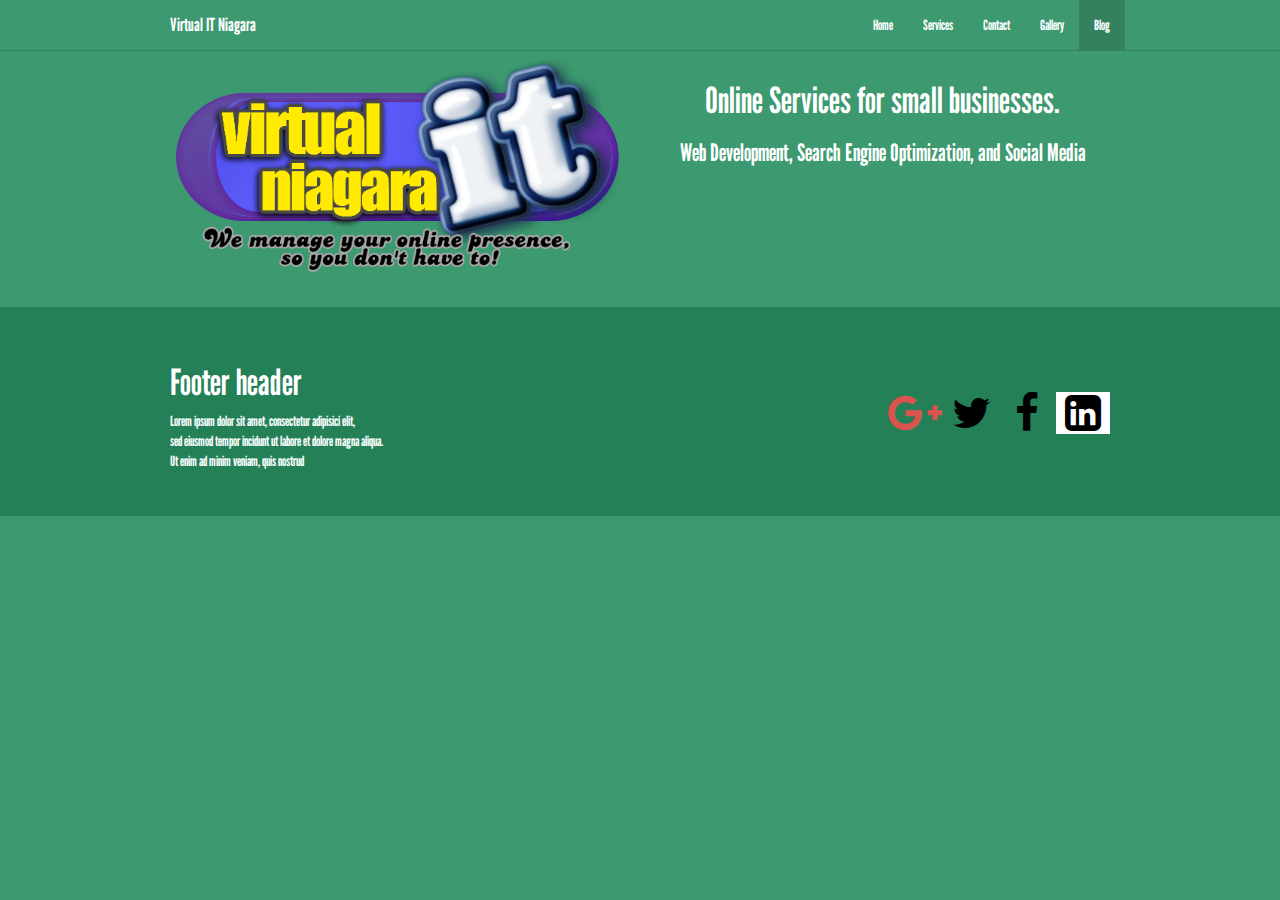
<file: blog.html>
<!DOCTYPE html>
<html>
    
    <head>
        <meta name="description" content="Virtual IT Niagara brings affordable web services to small businesses.">
        <meta name="keywords" content="SEO, social media, management, website, seo management, seo placement, search ranking, search engine optimization, facebook, twitter, google+, google maps, online presence, online management, online development, website development, web design, basic web design, affordable web desing, affordable, affordable seo, small business, small business seo, small busines website, small business design, small business social media,">
        <title>Virtual IT Niagara | Index</title>
        <meta charset="utf-8">
        <meta name="viewport" content="width=device-width, initial-scale=1">
        <script type="text/javascript" src="http://cdnjs.cloudflare.com/ajax/libs/jquery/2.0.3/jquery.min.js"></script>
        <script type="text/javascript" src="http://netdna.bootstrapcdn.com/bootstrap/3.3.4/js/bootstrap.min.js"></script>
        <link href="http://cdnjs.cloudflare.com/ajax/libs/font-awesome/4.3.0/css/font-awesome.min.css"
        rel="stylesheet" type="text/css">
        <link rel="stylesheet" href="VirtualITNiagara.css">
    </head>
    
    <body>
        <div class="header">
            <div class="container">
                <div class="row">
                    <div class="col-md-6">
                        <img src="images\VirtualITNiagara.png" class="img-responsive">
                    </div>
                    <div class="col-md-6 text-center">
                        <br>
                        <br>
                        <br>
                        <h1>Online Services for small businesses.</h1>
                        <h3>Web Development, Search Engine Optimization, and Social Media</h3>
                    </div>
                </div>
            </div>
        </div>
        <div class="navbar navbar-default navbar-fixed-top">
            <div class="container">
                <div class="navbar-header">
                    <button type="button" class="navbar-toggle" data-toggle="collapse" data-target="#navbar-ex-collapse">
                        <span class="sr-only">Toggle navigation</span>
                        <span class="icon-bar"></span>
                        <span class="icon-bar"></span>
                        <span class="icon-bar"></span>
                    </button>
                    <a class="navbar-brand" href="index.html"><span>Virtual IT Niagara</span></a>
                </div>
                <div class="collapse navbar-collapse" id="navbar-ex-collapse">
                    <ul class="nav navbar-nav navbar-right">
                        <li>
                            <a href="index.html">Home</a>
                        </li>
                        <li>
                            <a href="services.html">Services</a>
                        </li>
                        <li>
                            <a href="contact.html">Contact</a>
                        </li>
                        <li>
                            <a href="gallery.html">Gallery</a>
                        </li>
                        <li class="active">
                            <a href="#">Blog</a>
                        </li>
                    </ul>
                </div>
            </div>
        </div>
        <footer class="section section-primary">
            <div class="container">
                <div class="row">
                    <div class="col-sm-6">
                        <h1>Footer header</h1>
                        <p>Lorem ipsum dolor sit amet, consectetur adipisici elit,
                            <br>sed eiusmod tempor incidunt ut labore et dolore magna aliqua.
                            <br>Ut enim ad minim veniam, quis nostrud</p>
                    </div>
                    <div class="col-sm-6">
                        <p class="text-info text-right">
                            <br>
                            <br>
                        </p>
                        <div class="row">
                            <div class="col-md-12 hidden-xs text-right">
                                <a href="#"><i class="fa fa-3x fa-fw fa-google-plus text-danger google"></i></a>
                                <a href="#" class="twitter"><i class="fa fa-3x fa-fw fa-twitter text-inverse twitter"></i></a>
                                <a href="#"><i class="fa fa-3x fa-fw text-inverse facebook -square fa-facebook-f"></i></a>
                                <a href="#"><i class="fa fa-3x fa-fw fa-linkedin-square text-inverse linkedin"></i></a>
                            </div>
                        </div>
                    </div>
                </div>
            </div>
        </footer>
        <script type="text/javascript">
            $(document).ready(function() {
                                                                                	    $(".nav a").on("click", function(){
                                                                                   		$(".nav").find(".active").removeClass("active");
                                                                                   		$(this).parent().addClass("active");
                                                                                 		});
                                                                                    });
        </script>
    </body>

</html>
</file>
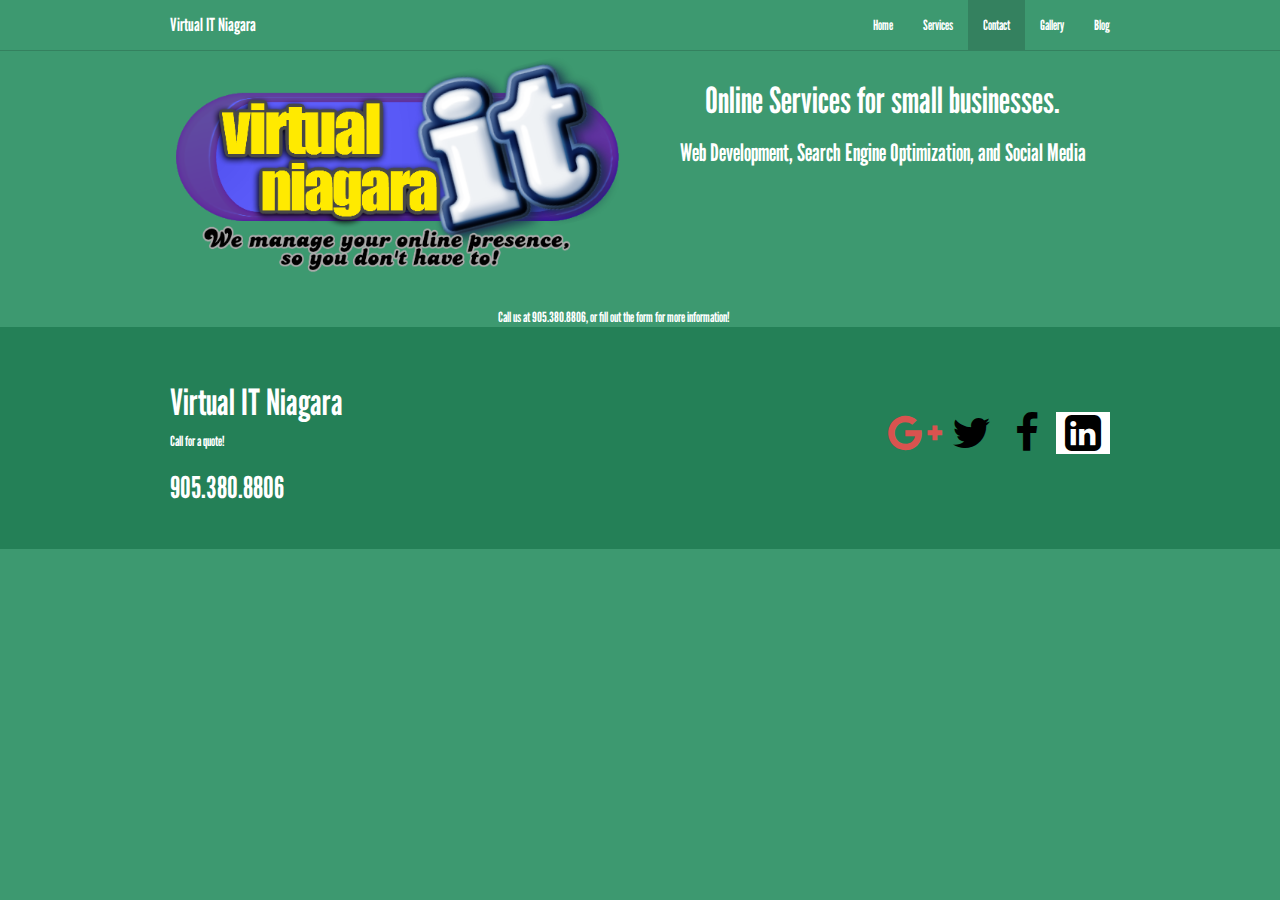
<file: contact.html>
<!DOCTYPE html>
<html>
    
    <head>
        <meta name="description" content="Virtual IT Niagara brings affordable web services to small businesses.">
        <meta name="keywords" content="SEO, social media, management, website, seo management, seo placement, search ranking, search engine optimization, facebook, twitter, google+, google maps, online presence, online management, online development, website development, web design, basic web design, affordable web desing, affordable, affordable seo, small business, small business seo, small busines website, small business design, small business social media,">
        <title>Virtual IT Niagara | Index</title>
        <meta charset="utf-8">
        <meta name="viewport" content="width=device-width, initial-scale=1">
        <script type="text/javascript" src="http://cdnjs.cloudflare.com/ajax/libs/jquery/2.0.3/jquery.min.js"></script>
        <script type="text/javascript" src="http://netdna.bootstrapcdn.com/bootstrap/3.3.4/js/bootstrap.min.js"></script>
        <link href="http://cdnjs.cloudflare.com/ajax/libs/font-awesome/4.3.0/css/font-awesome.min.css"
        rel="stylesheet" type="text/css">
        <link rel="stylesheet" href="VirtualITNiagara.css">
    </head>
    
    <body>
        <div class="header">
            <div class="container">
                <div class="row">
                    <div class="col-md-6">
                        <img src="images\VirtualITNiagara.png" class="img-responsive">
                    </div>
                    <div class="col-md-6 text-center">
                        <br>
                        <br>
                        <br>
                        <h1>Online Services for small businesses.</h1>
                        <h3>Web Development, Search Engine Optimization, and Social Media</h3>
                    </div>
                </div>
            </div>
        </div>
        <div class="navbar navbar-default navbar-fixed-top">
            <div class="container">
                <div class="navbar-header">
                    <button type="button" class="navbar-toggle" data-toggle="collapse" data-target="#navbar-ex-collapse">
                        <span class="sr-only">Toggle navigation</span>
                        <span class="icon-bar"></span>
                        <span class="icon-bar"></span>
                        <span class="icon-bar"></span>
                    </button>
                    <a class="navbar-brand" href="index.html"><span>Virtual IT Niagara</span></a>
                </div>
                <div class="collapse navbar-collapse" id="navbar-ex-collapse">
                    <ul class="nav navbar-nav navbar-right">
                        <li>
                            <a href="index.html">Home</a>
                        </li>
                        <li>
                            <a href="services.html">Services</a>
                        </li>
                        <li class="active">
                            <a href="contact.html">Contact</a>
                        </li>
                        <li>
                            <a href="gallery.html">Gallery</a>
                        </li>
                        <li>
                            <a href="blog.html">Blog</a>
                        </li>
                    </ul>
                </div>
            </div>
        </div>
        <div class="container" id="contact">
            <div class="col-md-4"></div>
            <div class="col-md-8">Call us at 905.380.8806, or fill out the form for more information!</div>
        </div>
        <footer class="section section-primary">
            <div class="container">
                <div class="row">
                    <div class="col-sm-6">
                        <h1>Virtual IT Niagara</h1>
                        <p>Call for a quote!</p>
                        <h2>905.380.8806</h2>
                    </div>
                    <div class="col-sm-6">
                        <p class="text-info text-right">
                            <br>
                            <br>
                        </p>
                        <div class="row">
                            <div class="col-md-12 hidden-xs text-right">
                                <a href="#"><i class="fa fa-3x fa-fw fa-google-plus text-danger google"></i></a>
                                <a href="#" class="twitter"><i class="fa fa-3x fa-fw fa-twitter text-inverse twitter"></i></a>
                                <a href="#"><i class="fa fa-3x fa-fw text-inverse facebook -square fa-facebook-f"></i></a>
                                <a href="#"><i class="fa fa-3x fa-fw fa-linkedin-square text-inverse linkedin"></i></a>
                            </div>
                        </div>
                    </div>
                </div>
            </div>
        </footer>
        <script type="text/javascript">
            $(document).ready(function() {
                                                                                        	    $(".nav a").on("click", function(){
                                                                                           		$(".nav").find(".active").removeClass("active");
                                                                                           		$(this).parent().addClass("active");
                                                                                         		});
                                                                                            });
        </script>
    </body>

</html>
</file>
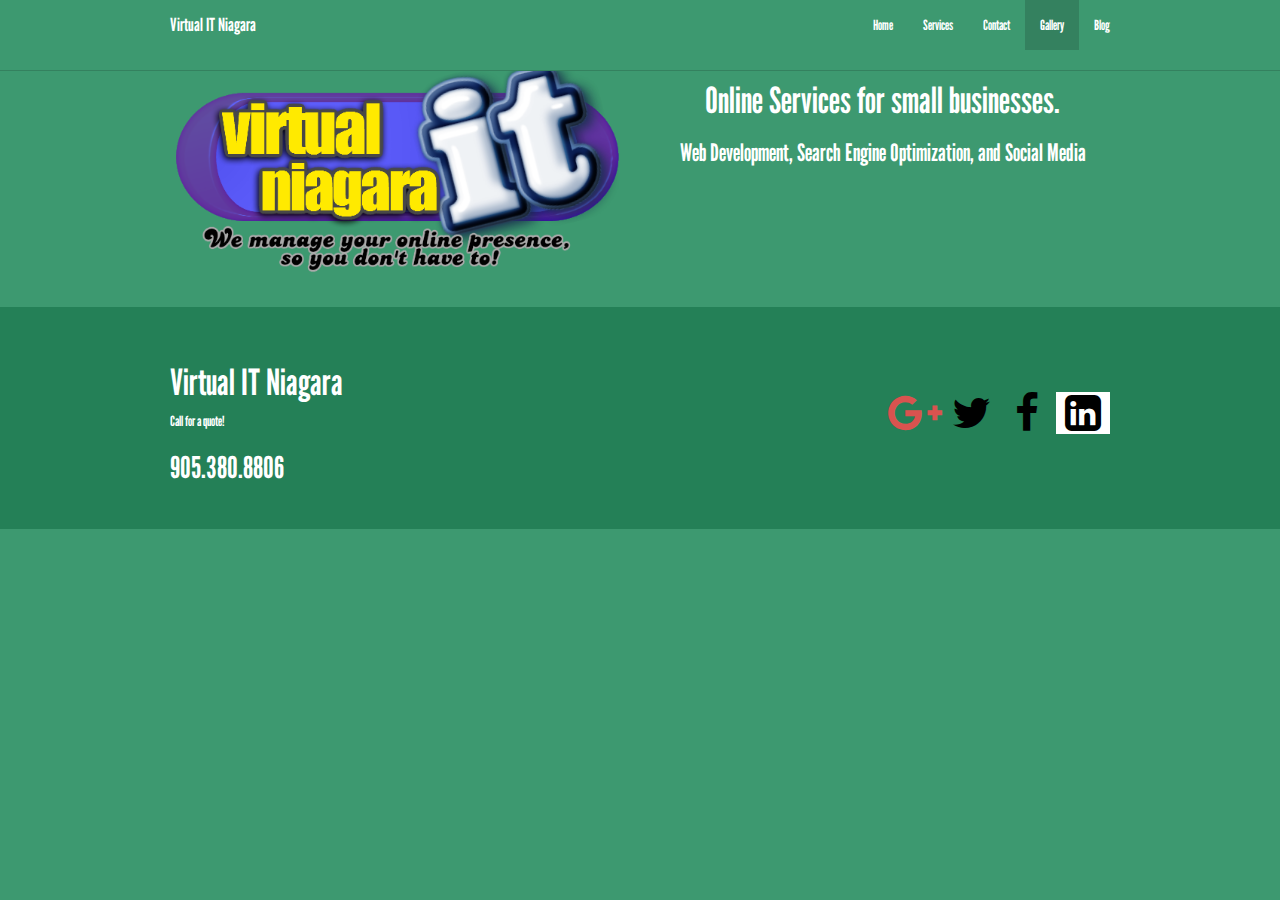
<file: gallery.html>
<!DOCTYPE html>
<html>
    
    <head>
        <meta name="description" content="Virtual IT Niagara brings affordable web services to small businesses.">
        <meta name="keywords" content="SEO, social media, management, website, seo management, seo placement, search ranking, search engine optimization, facebook, twitter, google+, google maps, online presence, online management, online development, website development, web design, basic web design, affordable web desing, affordable, affordable seo, small business, small business seo, small busines website, small business design, small business social media,">
        <title>Virtual IT Niagara | Index</title>
        <meta charset="utf-8">
        <meta name="viewport" content="width=device-width, initial-scale=1">
        <script type="text/javascript" src="http://cdnjs.cloudflare.com/ajax/libs/jquery/2.0.3/jquery.min.js"></script>
        <script type="text/javascript" src="http://netdna.bootstrapcdn.com/bootstrap/3.3.4/js/bootstrap.min.js"></script>
        <link href="http://cdnjs.cloudflare.com/ajax/libs/font-awesome/4.3.0/css/font-awesome.min.css"
        rel="stylesheet" type="text/css">
        <link rel="stylesheet" href="VirtualITNiagara.css">
    </head>
    
    <body>
        <div class="header">
            <div class="container">
                <div class="row">
                    <div class="col-md-6">
                        <img src="images\VirtualITNiagara.png" class="img-responsive">
                    </div>
                    <div class="col-md-6 text-center">
                        <br>
                        <br>
                        <br>
                        <h1>Online Services for small businesses.</h1>
                        <h3>Web Development, Search Engine Optimization, and Social Media</h3>
                    </div>
                </div>
            </div>
        </div>
        <div class="navbar navbar-default navbar-fixed-top">
            <div class="container">
                <div class="navbar-header">
                    <button type="button" class="navbar-toggle" data-toggle="collapse" data-target="#navbar-ex-collapse">
                        <span class="sr-only">Toggle navigation</span>
                        <span class="icon-bar"></span>
                        <span class="icon-bar"></span>
                        <span class="icon-bar"></span>
                    </button>
                    <a class="navbar-brand" href="index.html"><span>Virtual IT Niagara</span></a>
                </div>
                <div class="collapse navbar-collapse" id="navbar-ex-collapse">
                    <ul class="nav navbar-nav navbar-right">
                        <li>
                            <a href="index.html">Home</a>
                        </li>
                        <li>
                            <a href="services.html">Services</a>
                        </li>
                        <li>
                            <a href="contact.html">Contact</a>
                        </li>
                        <li class="active">
                            <a href="#">Gallery</a>
                        </li>
                        <li>
                            <a href="blog.html">Blog</a>
                        </li>
                    </ul>
                </div>
            </div>
            <br>
        </div>
        <footer class="section section-primary">
            <div class="container">
                <div class="row">
                    <div class="col-sm-6">
                        <h1>Virtual IT Niagara</h1>
                        <p>Call for a quote!</p>
                        <h2>905.380.8806</h2>
                    </div>
                    <div class="col-sm-6">
                        <p class="text-info text-right">
                            <br>
                            <br>
                        </p>
                        <div class="row">
                            <div class="col-md-12 hidden-xs text-right">
                                <a href="#"><i class="fa fa-3x fa-fw fa-google-plus text-danger google"></i></a>
                                <a href="#" class="twitter"><i class="fa fa-3x fa-fw fa-twitter text-inverse twitter"></i></a>
                                <a href="#"><i class="fa fa-3x fa-fw text-inverse facebook -square fa-facebook-f"></i></a>
                                <a href="#"><i class="fa fa-3x fa-fw fa-linkedin-square text-inverse linkedin"></i></a>
                            </div>
                        </div>
                    </div>
                </div>
            </div>
        </footer>
        <script type="text/javascript">
            $(document).ready(function() {
                                                                                                	    $(".nav a").on("click", function(){
                                                                                                   		$(".nav").find(".active").removeClass("active");
                                                                                                   		$(this).parent().addClass("active");
                                                                                                 		});
                                                                                                    });
        </script>
    </body>

</html>
</file>
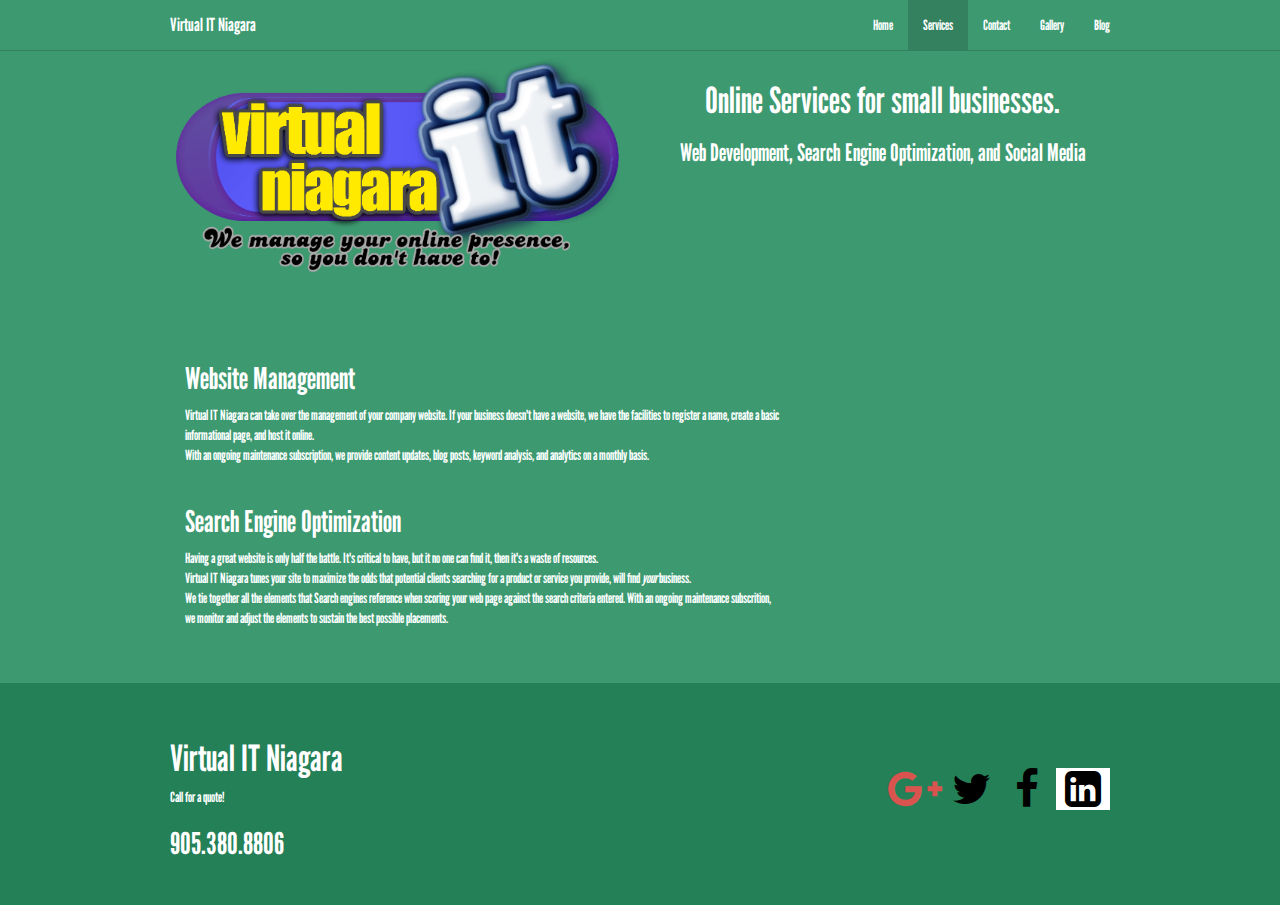
<file: services.html>
<!DOCTYPE html>
<html>
    
    <head>
        <meta name="description" content="Virtual IT Niagara brings affordable web services to small businesses.">
        <meta name="keywords" content="SEO, social media, management, website, seo management, seo placement, search ranking, search engine optimization, facebook, twitter, google+, google maps, online presence, online management, online development, website development, web design, basic web design, affordable web desing, affordable, affordable seo, small business, small business seo, small busines website, small business design, small business social media,">
        <title>Virtual IT Niagara | Index</title>
        <meta charset="utf-8">
        <meta name="viewport" content="width=device-width, initial-scale=1">
        <script type="text/javascript" src="http://cdnjs.cloudflare.com/ajax/libs/jquery/2.0.3/jquery.min.js"></script>
        <script type="text/javascript" src="http://netdna.bootstrapcdn.com/bootstrap/3.3.4/js/bootstrap.min.js"></script>
        <link href="http://cdnjs.cloudflare.com/ajax/libs/font-awesome/4.3.0/css/font-awesome.min.css"
        rel="stylesheet" type="text/css">
        <link rel="stylesheet" href="VirtualITNiagara.css">
    </head>
    
    <body>
        <div class="header">
            <div class="container">
                <div class="row">
                    <div class="col-md-6">
                        <img src="images\VirtualITNiagara.png" class="img-responsive">
                    </div>
                    <div class="col-md-6 text-center">
                        <br>
                        <br>
                        <br>
                        <h1>Online Services for small businesses.</h1>
                        <h3>Web Development, Search Engine Optimization, and Social Media</h3>
                    </div>
                </div>
            </div>
        </div>
        <div class="navbar navbar-default navbar-fixed-top">
            <div class="container">
                <div class="navbar-header">
                    <button type="button" class="navbar-toggle" data-toggle="collapse" data-target="#navbar-ex-collapse">
                        <span class="sr-only">Toggle navigation</span>
                        <span class="icon-bar"></span>
                        <span class="icon-bar"></span>
                        <span class="icon-bar"></span>
                    </button>
                    <a class="navbar-brand" href="index.html"><span>Virtual IT Niagara</span></a>
                </div>
                <div class="collapse navbar-collapse" id="navbar-ex-collapse">
                    <ul class="nav navbar-nav navbar-right">
                        <li>
                            <a href="index.html">Home</a>
                        </li>
                        <li class="active">
                            <a href="#">Services</a>
                        </li>
                        <li>
                            <a href="contact.html">Contact</a>
                        </li>
                        <li>
                            <a href="gallery.html">Gallery</a>
                        </li>
                        <li>
                            <a href="blog.html">Blog</a>
                        </li>
                    </ul>
                </div>
            </div>
        </div>
        <div class="section">
            <div class="container" id="services">
                <div class="col-md-8">
                    <h2>Website Management</h2>Virtual IT Niagara can take over the management
                    of your company website. If your business doesn't have a website, we have
                    the facilities to register a name, create a basic informational page, and
                    host it online.
                    <br>With an ongoing maintenance subscription, we provide content updates,
                    blog posts, keyword analysis, and analytics on a monthly basis.
                    <br>
                    <br>
                    <h2>Search Engine Optimization</h2>Having a great website is only half the
                    battle. It's critical to have, but it no one can find it, then it's a waste
                    of resources.
                    <br>Virtual IT Niagara tunes your site to maximize the odds that potential
                    clients searching for a product or service you provide, will find
                    <strong>
                        <i>your</i>
                    </strong>business.
                    <br>We tie together all the elements that Search engines reference when scoring
                    your web page against the search criteria entered. With an ongoing maintenance
                    subscrition, we monitor and adjust the elements to sustain the best possible
                    placements.
                    <br>
                    <br>
                </div>
                <div class="col-md-4"></div>
            </div>
        </div>
        <footer class="section section-primary">
            <div class="container">
                <div class="row">
                    <div class="col-sm-6">
                        <h1>Virtual IT Niagara</h1>
                        <p>Call for a quote!</p>
                        <h2>905.380.8806</h2>
                    </div>
                    <div class="col-sm-6">
                        <p class="text-info text-right">
                            <br>
                            <br>
                        </p>
                        <div class="row">
                            <div class="col-md-12 hidden-xs text-right">
                                <a href="#"><i class="fa fa-3x fa-fw fa-google-plus text-danger google"></i></a>
                                <a href="#" class="twitter"><i class="fa fa-3x fa-fw fa-twitter text-inverse twitter"></i></a>
                                <a href="#"><i class="fa fa-3x fa-fw text-inverse facebook -square fa-facebook-f"></i></a>
                                <a href="#"><i class="fa fa-3x fa-fw fa-linkedin-square text-inverse linkedin"></i></a>
                            </div>
                        </div>
                    </div>
                </div>
            </div>
        </footer>
    </body>

</html>
</file>
<file: VirtualITNiagara.css>
@import url('https://fonts.googleapis.com/css?family=League Gothic|League Gothic');
/*!
 * Default theme for VirtualITNiagara 
 * Homepage: http://www.virtualitniagara.ca  
 * Copyright 2015 Virtual IT Niagara 
 * Licensed under MIT 
 * Based on Bootstrap v3.3.4
*/
/* Add custom CSS classes here 
 * 
 * img {
 *   box-shadow : 0px 0px 10px black !important;
 * }
*/
/*! normalize.css v3.0.2 | MIT License | git.io/normalize */
html {
  font-family: sans-serif;
  -ms-text-size-adjust: 100%;
  -webkit-text-size-adjust: 100%;
}
body {
  margin: 0;
}
article,
aside,
details,
figcaption,
figure,
footer,
header,
hgroup,
main,
menu,
nav,
section,
summary {
  display: block;
}
audio,
canvas,
progress,
video {
  display: inline-block;
  vertical-align: baseline;
}
audio:not([controls]) {
  display: none;
  height: 0;
}
[hidden],
template {
  display: none;
}
a {
  background-color: transparent;
}
a:active,
a:hover {
  outline: 0;
}
abbr[title] {
  border-bottom: 1px dotted;
}
b,
strong {
  font-weight: bold;
}
dfn {
  font-style: italic;
}
h1 {
  font-size: 2em;
  margin: 0.67em 0;
}
mark {
  background: #ff0;
  color: #000;
}
small {
  font-size: 80%;
}
sub,
sup {
  font-size: 75%;
  line-height: 0;
  position: relative;
  vertical-align: baseline;
}
sup {
  top: -0.5em;
}
sub {
  bottom: -0.25em;
}
img {
  border: 0;
}
svg:not(:root) {
  overflow: hidden;
}
figure {
  margin: 1em 40px;
}
hr {
  -moz-box-sizing: content-box;
  box-sizing: content-box;
  height: 0;
}
pre {
  overflow: auto;
}
code,
kbd,
pre,
samp {
  font-family: monospace, monospace;
  font-size: 1em;
}
button,
input,
optgroup,
select,
textarea {
  color: inherit;
  font: inherit;
  margin: 0;
}
button {
  overflow: visible;
}
button,
select {
  text-transform: none;
}
button,
html input[type="button"],
input[type="reset"],
input[type="submit"] {
  -webkit-appearance: button;
  cursor: pointer;
}
button[disabled],
html input[disabled] {
  cursor: default;
}
button::-moz-focus-inner,
input::-moz-focus-inner {
  border: 0;
  padding: 0;
}
input {
  line-height: normal;
}
input[type="checkbox"],
input[type="radio"] {
  box-sizing: border-box;
  padding: 0;
}
input[type="number"]::-webkit-inner-spin-button,
input[type="number"]::-webkit-outer-spin-button {
  height: auto;
}
input[type="search"] {
  -webkit-appearance: textfield;
  -moz-box-sizing: content-box;
  -webkit-box-sizing: content-box;
  box-sizing: content-box;
}
input[type="search"]::-webkit-search-cancel-button,
input[type="search"]::-webkit-search-decoration {
  -webkit-appearance: none;
}
fieldset {
  border: 1px solid #c0c0c0;
  margin: 0 2px;
  padding: 0.35em 0.625em 0.75em;
}
legend {
  border: 0;
  padding: 0;
}
textarea {
  overflow: auto;
}
optgroup {
  font-weight: bold;
}
table {
  border-collapse: collapse;
  border-spacing: 0;
}
td,
th {
  padding: 0;
}
/*! Source: https://github.com/h5bp/html5-boilerplate/blob/master/src/css/main.css */
@media print {
  *,
  *:before,
  *:after {
    background: transparent !important;
    color: #000 !important;
    box-shadow: none !important;
    text-shadow: none !important;
  }
  a,
  a:visited {
    text-decoration: underline;
  }
  a[href]:after {
    content: " (" attr(href) ")";
  }
  abbr[title]:after {
    content: " (" attr(title) ")";
  }
  a[href^="#"]:after,
  a[href^="javascript:"]:after {
    content: "";
  }
  pre,
  blockquote {
    border: 1px solid #999;
    page-break-inside: avoid;
  }
  thead {
    display: table-header-group;
  }
  tr,
  img {
    page-break-inside: avoid;
  }
  img {
    max-width: 100% !important;
  }
  p,
  h2,
  h3 {
    orphans: 3;
    widows: 3;
  }
  h2,
  h3 {
    page-break-after: avoid;
  }
  select {
    background: #fff !important;
  }
  .navbar {
    display: none;
  }
  .btn > .caret,
  .dropup > .btn > .caret {
    border-top-color: #000 !important;
  }
  .label {
    border: 1px solid #000;
  }
  .table {
    border-collapse: collapse !important;
  }
  .table td,
  .table th {
    background-color: #fff !important;
  }
  .table-bordered th,
  .table-bordered td {
    border: 1px solid #ddd !important;
  }
}
@font-face {
  font-family: 'Glyphicons Halflings';
  src: url('../fonts/glyphicons-halflings-regular.eot');
  src: url('../fonts/glyphicons-halflings-regular.eot?#iefix') format('embedded-opentype'), url('../fonts/glyphicons-halflings-regular.woff2') format('woff2'), url('../fonts/glyphicons-halflings-regular.woff') format('woff'), url('../fonts/glyphicons-halflings-regular.ttf') format('truetype'), url('../fonts/glyphicons-halflings-regular.svg#glyphicons_halflingsregular') format('svg');
}
.glyphicon {
  position: relative;
  top: 1px;
  display: inline-block;
  font-family: 'Glyphicons Halflings';
  font-style: normal;
  font-weight: normal;
  line-height: 1;
  -webkit-font-smoothing: antialiased;
  -moz-osx-font-smoothing: grayscale;
}
.glyphicon-asterisk:before {
  content: "\2a";
}
.glyphicon-plus:before {
  content: "\2b";
}
.glyphicon-euro:before,
.glyphicon-eur:before {
  content: "\20ac";
}
.glyphicon-minus:before {
  content: "\2212";
}
.glyphicon-cloud:before {
  content: "\2601";
}
.glyphicon-envelope:before {
  content: "\2709";
}
.glyphicon-pencil:before {
  content: "\270f";
}
.glyphicon-glass:before {
  content: "\e001";
}
.glyphicon-music:before {
  content: "\e002";
}
.glyphicon-search:before {
  content: "\e003";
}
.glyphicon-heart:before {
  content: "\e005";
}
.glyphicon-star:before {
  content: "\e006";
}
.glyphicon-star-empty:before {
  content: "\e007";
}
.glyphicon-user:before {
  content: "\e008";
}
.glyphicon-film:before {
  content: "\e009";
}
.glyphicon-th-large:before {
  content: "\e010";
}
.glyphicon-th:before {
  content: "\e011";
}
.glyphicon-th-list:before {
  content: "\e012";
}
.glyphicon-ok:before {
  content: "\e013";
}
.glyphicon-remove:before {
  content: "\e014";
}
.glyphicon-zoom-in:before {
  content: "\e015";
}
.glyphicon-zoom-out:before {
  content: "\e016";
}
.glyphicon-off:before {
  content: "\e017";
}
.glyphicon-signal:before {
  content: "\e018";
}
.glyphicon-cog:before {
  content: "\e019";
}
.glyphicon-trash:before {
  content: "\e020";
}
.glyphicon-home:before {
  content: "\e021";
}
.glyphicon-file:before {
  content: "\e022";
}
.glyphicon-time:before {
  content: "\e023";
}
.glyphicon-road:before {
  content: "\e024";
}
.glyphicon-download-alt:before {
  content: "\e025";
}
.glyphicon-download:before {
  content: "\e026";
}
.glyphicon-upload:before {
  content: "\e027";
}
.glyphicon-inbox:before {
  content: "\e028";
}
.glyphicon-play-circle:before {
  content: "\e029";
}
.glyphicon-repeat:before {
  content: "\e030";
}
.glyphicon-refresh:before {
  content: "\e031";
}
.glyphicon-list-alt:before {
  content: "\e032";
}
.glyphicon-lock:before {
  content: "\e033";
}
.glyphicon-flag:before {
  content: "\e034";
}
.glyphicon-headphones:before {
  content: "\e035";
}
.glyphicon-volume-off:before {
  content: "\e036";
}
.glyphicon-volume-down:before {
  content: "\e037";
}
.glyphicon-volume-up:before {
  content: "\e038";
}
.glyphicon-qrcode:before {
  content: "\e039";
}
.glyphicon-barcode:before {
  content: "\e040";
}
.glyphicon-tag:before {
  content: "\e041";
}
.glyphicon-tags:before {
  content: "\e042";
}
.glyphicon-book:before {
  content: "\e043";
}
.glyphicon-bookmark:before {
  content: "\e044";
}
.glyphicon-print:before {
  content: "\e045";
}
.glyphicon-camera:before {
  content: "\e046";
}
.glyphicon-font:before {
  content: "\e047";
}
.glyphicon-bold:before {
  content: "\e048";
}
.glyphicon-italic:before {
  content: "\e049";
}
.glyphicon-text-height:before {
  content: "\e050";
}
.glyphicon-text-width:before {
  content: "\e051";
}
.glyphicon-align-left:before {
  content: "\e052";
}
.glyphicon-align-center:before {
  content: "\e053";
}
.glyphicon-align-right:before {
  content: "\e054";
}
.glyphicon-align-justify:before {
  content: "\e055";
}
.glyphicon-list:before {
  content: "\e056";
}
.glyphicon-indent-left:before {
  content: "\e057";
}
.glyphicon-indent-right:before {
  content: "\e058";
}
.glyphicon-facetime-video:before {
  content: "\e059";
}
.glyphicon-picture:before {
  content: "\e060";
}
.glyphicon-map-marker:before {
  content: "\e062";
}
.glyphicon-adjust:before {
  content: "\e063";
}
.glyphicon-tint:before {
  content: "\e064";
}
.glyphicon-edit:before {
  content: "\e065";
}
.glyphicon-share:before {
  content: "\e066";
}
.glyphicon-check:before {
  content: "\e067";
}
.glyphicon-move:before {
  content: "\e068";
}
.glyphicon-step-backward:before {
  content: "\e069";
}
.glyphicon-fast-backward:before {
  content: "\e070";
}
.glyphicon-backward:before {
  content: "\e071";
}
.glyphicon-play:before {
  content: "\e072";
}
.glyphicon-pause:before {
  content: "\e073";
}
.glyphicon-stop:before {
  content: "\e074";
}
.glyphicon-forward:before {
  content: "\e075";
}
.glyphicon-fast-forward:before {
  content: "\e076";
}
.glyphicon-step-forward:before {
  content: "\e077";
}
.glyphicon-eject:before {
  content: "\e078";
}
.glyphicon-chevron-left:before {
  content: "\e079";
}
.glyphicon-chevron-right:before {
  content: "\e080";
}
.glyphicon-plus-sign:before {
  content: "\e081";
}
.glyphicon-minus-sign:before {
  content: "\e082";
}
.glyphicon-remove-sign:before {
  content: "\e083";
}
.glyphicon-ok-sign:before {
  content: "\e084";
}
.glyphicon-question-sign:before {
  content: "\e085";
}
.glyphicon-info-sign:before {
  content: "\e086";
}
.glyphicon-screenshot:before {
  content: "\e087";
}
.glyphicon-remove-circle:before {
  content: "\e088";
}
.glyphicon-ok-circle:before {
  content: "\e089";
}
.glyphicon-ban-circle:before {
  content: "\e090";
}
.glyphicon-arrow-left:before {
  content: "\e091";
}
.glyphicon-arrow-right:before {
  content: "\e092";
}
.glyphicon-arrow-up:before {
  content: "\e093";
}
.glyphicon-arrow-down:before {
  content: "\e094";
}
.glyphicon-share-alt:before {
  content: "\e095";
}
.glyphicon-resize-full:before {
  content: "\e096";
}
.glyphicon-resize-small:before {
  content: "\e097";
}
.glyphicon-exclamation-sign:before {
  content: "\e101";
}
.glyphicon-gift:before {
  content: "\e102";
}
.glyphicon-leaf:before {
  content: "\e103";
}
.glyphicon-fire:before {
  content: "\e104";
}
.glyphicon-eye-open:before {
  content: "\e105";
}
.glyphicon-eye-close:before {
  content: "\e106";
}
.glyphicon-warning-sign:before {
  content: "\e107";
}
.glyphicon-plane:before {
  content: "\e108";
}
.glyphicon-calendar:before {
  content: "\e109";
}
.glyphicon-random:before {
  content: "\e110";
}
.glyphicon-comment:before {
  content: "\e111";
}
.glyphicon-magnet:before {
  content: "\e112";
}
.glyphicon-chevron-up:before {
  content: "\e113";
}
.glyphicon-chevron-down:before {
  content: "\e114";
}
.glyphicon-retweet:before {
  content: "\e115";
}
.glyphicon-shopping-cart:before {
  content: "\e116";
}
.glyphicon-folder-close:before {
  content: "\e117";
}
.glyphicon-folder-open:before {
  content: "\e118";
}
.glyphicon-resize-vertical:before {
  content: "\e119";
}
.glyphicon-resize-horizontal:before {
  content: "\e120";
}
.glyphicon-hdd:before {
  content: "\e121";
}
.glyphicon-bullhorn:before {
  content: "\e122";
}
.glyphicon-bell:before {
  content: "\e123";
}
.glyphicon-certificate:before {
  content: "\e124";
}
.glyphicon-thumbs-up:before {
  content: "\e125";
}
.glyphicon-thumbs-down:before {
  content: "\e126";
}
.glyphicon-hand-right:before {
  content: "\e127";
}
.glyphicon-hand-left:before {
  content: "\e128";
}
.glyphicon-hand-up:before {
  content: "\e129";
}
.glyphicon-hand-down:before {
  content: "\e130";
}
.glyphicon-circle-arrow-right:before {
  content: "\e131";
}
.glyphicon-circle-arrow-left:before {
  content: "\e132";
}
.glyphicon-circle-arrow-up:before {
  content: "\e133";
}
.glyphicon-circle-arrow-down:before {
  content: "\e134";
}
.glyphicon-globe:before {
  content: "\e135";
}
.glyphicon-wrench:before {
  content: "\e136";
}
.glyphicon-tasks:before {
  content: "\e137";
}
.glyphicon-filter:before {
  content: "\e138";
}
.glyphicon-briefcase:before {
  content: "\e139";
}
.glyphicon-fullscreen:before {
  content: "\e140";
}
.glyphicon-dashboard:before {
  content: "\e141";
}
.glyphicon-paperclip:before {
  content: "\e142";
}
.glyphicon-heart-empty:before {
  content: "\e143";
}
.glyphicon-link:before {
  content: "\e144";
}
.glyphicon-phone:before {
  content: "\e145";
}
.glyphicon-pushpin:before {
  content: "\e146";
}
.glyphicon-usd:before {
  content: "\e148";
}
.glyphicon-gbp:before {
  content: "\e149";
}
.glyphicon-sort:before {
  content: "\e150";
}
.glyphicon-sort-by-alphabet:before {
  content: "\e151";
}
.glyphicon-sort-by-alphabet-alt:before {
  content: "\e152";
}
.glyphicon-sort-by-order:before {
  content: "\e153";
}
.glyphicon-sort-by-order-alt:before {
  content: "\e154";
}
.glyphicon-sort-by-attributes:before {
  content: "\e155";
}
.glyphicon-sort-by-attributes-alt:before {
  content: "\e156";
}
.glyphicon-unchecked:before {
  content: "\e157";
}
.glyphicon-expand:before {
  content: "\e158";
}
.glyphicon-collapse-down:before {
  content: "\e159";
}
.glyphicon-collapse-up:before {
  content: "\e160";
}
.glyphicon-log-in:before {
  content: "\e161";
}
.glyphicon-flash:before {
  content: "\e162";
}
.glyphicon-log-out:before {
  content: "\e163";
}
.glyphicon-new-window:before {
  content: "\e164";
}
.glyphicon-record:before {
  content: "\e165";
}
.glyphicon-save:before {
  content: "\e166";
}
.glyphicon-open:before {
  content: "\e167";
}
.glyphicon-saved:before {
  content: "\e168";
}
.glyphicon-import:before {
  content: "\e169";
}
.glyphicon-export:before {
  content: "\e170";
}
.glyphicon-send:before {
  content: "\e171";
}
.glyphicon-floppy-disk:before {
  content: "\e172";
}
.glyphicon-floppy-saved:before {
  content: "\e173";
}
.glyphicon-floppy-remove:before {
  content: "\e174";
}
.glyphicon-floppy-save:before {
  content: "\e175";
}
.glyphicon-floppy-open:before {
  content: "\e176";
}
.glyphicon-credit-card:before {
  content: "\e177";
}
.glyphicon-transfer:before {
  content: "\e178";
}
.glyphicon-cutlery:before {
  content: "\e179";
}
.glyphicon-header:before {
  content: "\e180";
}
.glyphicon-compressed:before {
  content: "\e181";
}
.glyphicon-earphone:before {
  content: "\e182";
}
.glyphicon-phone-alt:before {
  content: "\e183";
}
.glyphicon-tower:before {
  content: "\e184";
}
.glyphicon-stats:before {
  content: "\e185";
}
.glyphicon-sd-video:before {
  content: "\e186";
}
.glyphicon-hd-video:before {
  content: "\e187";
}
.glyphicon-subtitles:before {
  content: "\e188";
}
.glyphicon-sound-stereo:before {
  content: "\e189";
}
.glyphicon-sound-dolby:before {
  content: "\e190";
}
.glyphicon-sound-5-1:before {
  content: "\e191";
}
.glyphicon-sound-6-1:before {
  content: "\e192";
}
.glyphicon-sound-7-1:before {
  content: "\e193";
}
.glyphicon-copyright-mark:before {
  content: "\e194";
}
.glyphicon-registration-mark:before {
  content: "\e195";
}
.glyphicon-cloud-download:before {
  content: "\e197";
}
.glyphicon-cloud-upload:before {
  content: "\e198";
}
.glyphicon-tree-conifer:before {
  content: "\e199";
}
.glyphicon-tree-deciduous:before {
  content: "\e200";
}
.glyphicon-cd:before {
  content: "\e201";
}
.glyphicon-save-file:before {
  content: "\e202";
}
.glyphicon-open-file:before {
  content: "\e203";
}
.glyphicon-level-up:before {
  content: "\e204";
}
.glyphicon-copy:before {
  content: "\e205";
}
.glyphicon-paste:before {
  content: "\e206";
}
.glyphicon-alert:before {
  content: "\e209";
}
.glyphicon-equalizer:before {
  content: "\e210";
}
.glyphicon-king:before {
  content: "\e211";
}
.glyphicon-queen:before {
  content: "\e212";
}
.glyphicon-pawn:before {
  content: "\e213";
}
.glyphicon-bishop:before {
  content: "\e214";
}
.glyphicon-knight:before {
  content: "\e215";
}
.glyphicon-baby-formula:before {
  content: "\e216";
}
.glyphicon-tent:before {
  content: "\26fa";
}
.glyphicon-blackboard:before {
  content: "\e218";
}
.glyphicon-bed:before {
  content: "\e219";
}
.glyphicon-apple:before {
  content: "\f8ff";
}
.glyphicon-erase:before {
  content: "\e221";
}
.glyphicon-hourglass:before {
  content: "\231b";
}
.glyphicon-lamp:before {
  content: "\e223";
}
.glyphicon-duplicate:before {
  content: "\e224";
}
.glyphicon-piggy-bank:before {
  content: "\e225";
}
.glyphicon-scissors:before {
  content: "\e226";
}
.glyphicon-bitcoin:before {
  content: "\e227";
}
.glyphicon-btc:before {
  content: "\e227";
}
.glyphicon-xbt:before {
  content: "\e227";
}
.glyphicon-yen:before {
  content: "\00a5";
}
.glyphicon-jpy:before {
  content: "\00a5";
}
.glyphicon-ruble:before {
  content: "\20bd";
}
.glyphicon-rub:before {
  content: "\20bd";
}
.glyphicon-scale:before {
  content: "\e230";
}
.glyphicon-ice-lolly:before {
  content: "\e231";
}
.glyphicon-ice-lolly-tasted:before {
  content: "\e232";
}
.glyphicon-education:before {
  content: "\e233";
}
.glyphicon-option-horizontal:before {
  content: "\e234";
}
.glyphicon-option-vertical:before {
  content: "\e235";
}
.glyphicon-menu-hamburger:before {
  content: "\e236";
}
.glyphicon-modal-window:before {
  content: "\e237";
}
.glyphicon-oil:before {
  content: "\e238";
}
.glyphicon-grain:before {
  content: "\e239";
}
.glyphicon-sunglasses:before {
  content: "\e240";
}
.glyphicon-text-size:before {
  content: "\e241";
}
.glyphicon-text-color:before {
  content: "\e242";
}
.glyphicon-text-background:before {
  content: "\e243";
}
.glyphicon-object-align-top:before {
  content: "\e244";
}
.glyphicon-object-align-bottom:before {
  content: "\e245";
}
.glyphicon-object-align-horizontal:before {
  content: "\e246";
}
.glyphicon-object-align-left:before {
  content: "\e247";
}
.glyphicon-object-align-vertical:before {
  content: "\e248";
}
.glyphicon-object-align-right:before {
  content: "\e249";
}
.glyphicon-triangle-right:before {
  content: "\e250";
}
.glyphicon-triangle-left:before {
  content: "\e251";
}
.glyphicon-triangle-bottom:before {
  content: "\e252";
}
.glyphicon-triangle-top:before {
  content: "\e253";
}
.glyphicon-console:before {
  content: "\e254";
}
.glyphicon-superscript:before {
  content: "\e255";
}
.glyphicon-subscript:before {
  content: "\e256";
}
.glyphicon-menu-left:before {
  content: "\e257";
}
.glyphicon-menu-right:before {
  content: "\e258";
}
.glyphicon-menu-down:before {
  content: "\e259";
}
.glyphicon-menu-up:before {
  content: "\e260";
}
* {
  -webkit-box-sizing: border-box;
  -moz-box-sizing: border-box;
  box-sizing: border-box;
}
*:before,
*:after {
  -webkit-box-sizing: border-box;
  -moz-box-sizing: border-box;
  box-sizing: border-box;
}
html {
  font-size: 10px;
  -webkit-tap-highlight-color: rgba(0, 0, 0, 0);
}
body {
  font-family: League Gothic;
  font-size: 14px;
  line-height: 1.42857143;
  color: #ffffff;
  background-color: #3d9970;
}
input,
button,
select,
textarea {
  font-family: inherit;
  font-size: inherit;
  line-height: inherit;
}
a {
  color: #248057;
  text-decoration: none;
}
a:hover,
a:focus {
  color: #13442e;
  text-decoration: underline;
}
a:focus {
  outline: thin dotted;
  outline: 5px auto -webkit-focus-ring-color;
  outline-offset: -2px;
}
figure {
  margin: 0;
}
img {
  vertical-align: middle;
}
.img-responsive,
.thumbnail > img,
.thumbnail a > img,
.carousel-inner > .item > img,
.carousel-inner > .item > a > img {
  display: block;
  max-width: 100%;
  height: auto;
}
.img-rounded {
  border-radius: 5px;
}
.img-thumbnail {
  padding: 4px;
  line-height: 1.42857143;
  background-color: #3d9970;
  border: 1px solid #dddddd;
  border-radius: 4px;
  -webkit-transition: all 0.2s ease-in-out;
  -o-transition: all 0.2s ease-in-out;
  transition: all 0.2s ease-in-out;
  display: inline-block;
  max-width: 100%;
  height: auto;
}
.img-circle {
  border-radius: 50%;
}
hr {
  margin-top: 20px;
  margin-bottom: 20px;
  border: 0;
  border-top: 1px solid #eeeeee;
}
.sr-only {
  position: absolute;
  width: 1px;
  height: 1px;
  margin: -1px;
  padding: 0;
  overflow: hidden;
  clip: rect(0, 0, 0, 0);
  border: 0;
}
.sr-only-focusable:active,
.sr-only-focusable:focus {
  position: static;
  width: auto;
  height: auto;
  margin: 0;
  overflow: visible;
  clip: auto;
}
[role="button"] {
  cursor: pointer;
}
h1,
h2,
h3,
h4,
h5,
h6,
.h1,
.h2,
.h3,
.h4,
.h5,
.h6 {
  font-family: League Gothic;
  font-weight: 500;
  line-height: 1.1;
  color: inherit;
}
h1 small,
h2 small,
h3 small,
h4 small,
h5 small,
h6 small,
.h1 small,
.h2 small,
.h3 small,
.h4 small,
.h5 small,
.h6 small,
h1 .small,
h2 .small,
h3 .small,
h4 .small,
h5 .small,
h6 .small,
.h1 .small,
.h2 .small,
.h3 .small,
.h4 .small,
.h5 .small,
.h6 .small {
  font-weight: normal;
  line-height: 1;
  color: #777777;
}
h1,
.h1,
h2,
.h2,
h3,
.h3 {
  margin-top: 20px;
  margin-bottom: 10px;
}
h1 small,
.h1 small,
h2 small,
.h2 small,
h3 small,
.h3 small,
h1 .small,
.h1 .small,
h2 .small,
.h2 .small,
h3 .small,
.h3 .small {
  font-size: 65%;
}
h4,
.h4,
h5,
.h5,
h6,
.h6 {
  margin-top: 10px;
  margin-bottom: 10px;
}
h4 small,
.h4 small,
h5 small,
.h5 small,
h6 small,
.h6 small,
h4 .small,
.h4 .small,
h5 .small,
.h5 .small,
h6 .small,
.h6 .small {
  font-size: 75%;
}
h1,
.h1 {
  font-size: 36px;
}
h2,
.h2 {
  font-size: 30px;
}
h3,
.h3 {
  font-size: 24px;
}
h4,
.h4 {
  font-size: 18px;
}
h5,
.h5 {
  font-size: 14px;
}
h6,
.h6 {
  font-size: 12px;
}
p {
  margin: 0 0 10px;
}
.lead {
  margin-bottom: 20px;
  font-size: 16px;
  font-weight: 300;
  line-height: 1.4;
}
@media (min-width: 768px) {
  .lead {
    font-size: 21px;
  }
}
small,
.small {
  font-size: 85%;
}
mark,
.mark {
  background-color: #f8d9ac;
  padding: .2em;
}
.text-left {
  text-align: left;
}
.text-right {
  text-align: right;
}
.text-center {
  text-align: center;
}
.text-justify {
  text-align: justify;
}
.text-nowrap {
  white-space: nowrap;
}
.text-lowercase {
  text-transform: lowercase;
}
.text-uppercase {
  text-transform: uppercase;
}
.text-capitalize {
  text-transform: capitalize;
}
.text-muted {
  color: #777777;
}
.text-primary {
  color: #248057;
}
a.text-primary:hover {
  color: #19583c;
}
.text-success {
  color: #5cb85c;
}
a.text-success:hover {
  color: #449d44;
}
.text-info {
  color: #57b38a;
}
a.text-info:hover {
  color: #439470;
}
.text-warning {
  color: #f0ad4e;
}
a.text-warning:hover {
  color: #ec971f;
}
.text-danger {
  color: #d9534f;
}
a.text-danger:hover {
  color: #c9302c;
}
.bg-primary {
  color: #fff;
  background-color: #248057;
}
a.bg-primary:hover {
  background-color: #19583c;
}
.bg-success {
  background-color: #a3d7a3;
}
a.bg-success:hover {
  background-color: #80c780;
}
.bg-info {
  background-color: #9dd3bb;
}
a.bg-info:hover {
  background-color: #7ac3a2;
}
.bg-warning {
  background-color: #f8d9ac;
}
a.bg-warning:hover {
  background-color: #f4c37d;
}
.bg-danger {
  background-color: #eba5a3;
}
a.bg-danger:hover {
  background-color: #e27c79;
}
.page-header {
  padding-bottom: 9px;
  margin: 40px 0 20px;
  border-bottom: 1px solid #eeeeee;
}
ul,
ol {
  margin-top: 0;
  margin-bottom: 10px;
}
ul ul,
ol ul,
ul ol,
ol ol {
  margin-bottom: 0;
}
.list-unstyled {
  padding-left: 0;
  list-style: none;
}
.list-inline {
  padding-left: 0;
  list-style: none;
  margin-left: -5px;
}
.list-inline > li {
  display: inline-block;
  padding-left: 5px;
  padding-right: 5px;
}
dl {
  margin-top: 0;
  margin-bottom: 20px;
}
dt,
dd {
  line-height: 1.42857143;
}
dt {
  font-weight: bold;
}
dd {
  margin-left: 0;
}
@media (min-width: 768px) {
  .dl-horizontal dt {
    float: left;
    width: 160px;
    clear: left;
    text-align: right;
    overflow: hidden;
    text-overflow: ellipsis;
    white-space: nowrap;
  }
  .dl-horizontal dd {
    margin-left: 180px;
  }
}
abbr[title],
abbr[data-original-title] {
  cursor: help;
  border-bottom: 1px dotted #777777;
}
.initialism {
  font-size: 90%;
  text-transform: uppercase;
}
blockquote {
  padding: 10px 20px;
  margin: 0 0 20px;
  font-size: 17.5px;
  border-left: 5px solid #eeeeee;
}
blockquote p:last-child,
blockquote ul:last-child,
blockquote ol:last-child {
  margin-bottom: 0;
}
blockquote footer,
blockquote small,
blockquote .small {
  display: block;
  font-size: 80%;
  line-height: 1.42857143;
  color: #777777;
}
blockquote footer:before,
blockquote small:before,
blockquote .small:before {
  content: '\2014 \00A0';
}
.blockquote-reverse,
blockquote.pull-right {
  padding-right: 15px;
  padding-left: 0;
  border-right: 5px solid #eeeeee;
  border-left: 0;
  text-align: right;
}
.blockquote-reverse footer:before,
blockquote.pull-right footer:before,
.blockquote-reverse small:before,
blockquote.pull-right small:before,
.blockquote-reverse .small:before,
blockquote.pull-right .small:before {
  content: '';
}
.blockquote-reverse footer:after,
blockquote.pull-right footer:after,
.blockquote-reverse small:after,
blockquote.pull-right small:after,
.blockquote-reverse .small:after,
blockquote.pull-right .small:after {
  content: '\00A0 \2014';
}
address {
  margin-bottom: 20px;
  font-style: normal;
  line-height: 1.42857143;
}
code,
kbd,
pre,
samp {
  font-family: Menlo, Monaco, Consolas, "Courier New", monospace;
}
code {
  padding: 2px 4px;
  font-size: 90%;
  color: #c7254e;
  background-color: #f9f2f4;
  border-radius: 4px;
}
kbd {
  padding: 2px 4px;
  font-size: 90%;
  color: #ffffff;
  background-color: #333333;
  border-radius: 2px;
  box-shadow: inset 0 -1px 0 rgba(0, 0, 0, 0.25);
}
kbd kbd {
  padding: 0;
  font-size: 100%;
  font-weight: bold;
  box-shadow: none;
}
pre {
  display: block;
  padding: 9.5px;
  margin: 0 0 10px;
  font-size: 13px;
  line-height: 1.42857143;
  word-break: break-all;
  word-wrap: break-word;
  color: #333333;
  background-color: #f5f5f5;
  border: 1px solid #cccccc;
  border-radius: 4px;
}
pre code {
  padding: 0;
  font-size: inherit;
  color: inherit;
  white-space: pre-wrap;
  background-color: transparent;
  border-radius: 0;
}
.pre-scrollable {
  max-height: 340px;
  overflow-y: scroll;
}
.container {
  margin-right: auto;
  margin-left: auto;
  padding-left: 15px;
  padding-right: 15px;
}
@media (min-width: 768px) {
  .container {
    width: 750px;
  }
}
@media (min-width: 992px) {
  .container {
    width: 970px;
  }
}
@media (min-width: 1200px) {
  .container {
    width: 970px;
  }
}
.container-fluid {
  margin-right: auto;
  margin-left: auto;
  padding-left: 15px;
  padding-right: 15px;
}
.row {
  margin-left: -15px;
  margin-right: -15px;
}
.col-xs-1, .col-sm-1, .col-md-1, .col-lg-1, .col-xs-2, .col-sm-2, .col-md-2, .col-lg-2, .col-xs-3, .col-sm-3, .col-md-3, .col-lg-3, .col-xs-4, .col-sm-4, .col-md-4, .col-lg-4, .col-xs-5, .col-sm-5, .col-md-5, .col-lg-5, .col-xs-6, .col-sm-6, .col-md-6, .col-lg-6, .col-xs-7, .col-sm-7, .col-md-7, .col-lg-7, .col-xs-8, .col-sm-8, .col-md-8, .col-lg-8, .col-xs-9, .col-sm-9, .col-md-9, .col-lg-9, .col-xs-10, .col-sm-10, .col-md-10, .col-lg-10, .col-xs-11, .col-sm-11, .col-md-11, .col-lg-11, .col-xs-12, .col-sm-12, .col-md-12, .col-lg-12 {
  position: relative;
  min-height: 1px;
  padding-left: 15px;
  padding-right: 15px;
}
.col-xs-1, .col-xs-2, .col-xs-3, .col-xs-4, .col-xs-5, .col-xs-6, .col-xs-7, .col-xs-8, .col-xs-9, .col-xs-10, .col-xs-11, .col-xs-12 {
  float: left;
}
.col-xs-12 {
  width: 100%;
}
.col-xs-11 {
  width: 91.66666667%;
}
.col-xs-10 {
  width: 83.33333333%;
}
.col-xs-9 {
  width: 75%;
}
.col-xs-8 {
  width: 66.66666667%;
}
.col-xs-7 {
  width: 58.33333333%;
}
.col-xs-6 {
  width: 50%;
}
.col-xs-5 {
  width: 41.66666667%;
}
.col-xs-4 {
  width: 33.33333333%;
}
.col-xs-3 {
  width: 25%;
}
.col-xs-2 {
  width: 16.66666667%;
}
.col-xs-1 {
  width: 8.33333333%;
}
.col-xs-pull-12 {
  right: 100%;
}
.col-xs-pull-11 {
  right: 91.66666667%;
}
.col-xs-pull-10 {
  right: 83.33333333%;
}
.col-xs-pull-9 {
  right: 75%;
}
.col-xs-pull-8 {
  right: 66.66666667%;
}
.col-xs-pull-7 {
  right: 58.33333333%;
}
.col-xs-pull-6 {
  right: 50%;
}
.col-xs-pull-5 {
  right: 41.66666667%;
}
.col-xs-pull-4 {
  right: 33.33333333%;
}
.col-xs-pull-3 {
  right: 25%;
}
.col-xs-pull-2 {
  right: 16.66666667%;
}
.col-xs-pull-1 {
  right: 8.33333333%;
}
.col-xs-pull-0 {
  right: auto;
}
.col-xs-push-12 {
  left: 100%;
}
.col-xs-push-11 {
  left: 91.66666667%;
}
.col-xs-push-10 {
  left: 83.33333333%;
}
.col-xs-push-9 {
  left: 75%;
}
.col-xs-push-8 {
  left: 66.66666667%;
}
.col-xs-push-7 {
  left: 58.33333333%;
}
.col-xs-push-6 {
  left: 50%;
}
.col-xs-push-5 {
  left: 41.66666667%;
}
.col-xs-push-4 {
  left: 33.33333333%;
}
.col-xs-push-3 {
  left: 25%;
}
.col-xs-push-2 {
  left: 16.66666667%;
}
.col-xs-push-1 {
  left: 8.33333333%;
}
.col-xs-push-0 {
  left: auto;
}
.col-xs-offset-12 {
  margin-left: 100%;
}
.col-xs-offset-11 {
  margin-left: 91.66666667%;
}
.col-xs-offset-10 {
  margin-left: 83.33333333%;
}
.col-xs-offset-9 {
  margin-left: 75%;
}
.col-xs-offset-8 {
  margin-left: 66.66666667%;
}
.col-xs-offset-7 {
  margin-left: 58.33333333%;
}
.col-xs-offset-6 {
  margin-left: 50%;
}
.col-xs-offset-5 {
  margin-left: 41.66666667%;
}
.col-xs-offset-4 {
  margin-left: 33.33333333%;
}
.col-xs-offset-3 {
  margin-left: 25%;
}
.col-xs-offset-2 {
  margin-left: 16.66666667%;
}
.col-xs-offset-1 {
  margin-left: 8.33333333%;
}
.col-xs-offset-0 {
  margin-left: 0%;
}
@media (min-width: 768px) {
  .col-sm-1, .col-sm-2, .col-sm-3, .col-sm-4, .col-sm-5, .col-sm-6, .col-sm-7, .col-sm-8, .col-sm-9, .col-sm-10, .col-sm-11, .col-sm-12 {
    float: left;
  }
  .col-sm-12 {
    width: 100%;
  }
  .col-sm-11 {
    width: 91.66666667%;
  }
  .col-sm-10 {
    width: 83.33333333%;
  }
  .col-sm-9 {
    width: 75%;
  }
  .col-sm-8 {
    width: 66.66666667%;
  }
  .col-sm-7 {
    width: 58.33333333%;
  }
  .col-sm-6 {
    width: 50%;
  }
  .col-sm-5 {
    width: 41.66666667%;
  }
  .col-sm-4 {
    width: 33.33333333%;
  }
  .col-sm-3 {
    width: 25%;
  }
  .col-sm-2 {
    width: 16.66666667%;
  }
  .col-sm-1 {
    width: 8.33333333%;
  }
  .col-sm-pull-12 {
    right: 100%;
  }
  .col-sm-pull-11 {
    right: 91.66666667%;
  }
  .col-sm-pull-10 {
    right: 83.33333333%;
  }
  .col-sm-pull-9 {
    right: 75%;
  }
  .col-sm-pull-8 {
    right: 66.66666667%;
  }
  .col-sm-pull-7 {
    right: 58.33333333%;
  }
  .col-sm-pull-6 {
    right: 50%;
  }
  .col-sm-pull-5 {
    right: 41.66666667%;
  }
  .col-sm-pull-4 {
    right: 33.33333333%;
  }
  .col-sm-pull-3 {
    right: 25%;
  }
  .col-sm-pull-2 {
    right: 16.66666667%;
  }
  .col-sm-pull-1 {
    right: 8.33333333%;
  }
  .col-sm-pull-0 {
    right: auto;
  }
  .col-sm-push-12 {
    left: 100%;
  }
  .col-sm-push-11 {
    left: 91.66666667%;
  }
  .col-sm-push-10 {
    left: 83.33333333%;
  }
  .col-sm-push-9 {
    left: 75%;
  }
  .col-sm-push-8 {
    left: 66.66666667%;
  }
  .col-sm-push-7 {
    left: 58.33333333%;
  }
  .col-sm-push-6 {
    left: 50%;
  }
  .col-sm-push-5 {
    left: 41.66666667%;
  }
  .col-sm-push-4 {
    left: 33.33333333%;
  }
  .col-sm-push-3 {
    left: 25%;
  }
  .col-sm-push-2 {
    left: 16.66666667%;
  }
  .col-sm-push-1 {
    left: 8.33333333%;
  }
  .col-sm-push-0 {
    left: auto;
  }
  .col-sm-offset-12 {
    margin-left: 100%;
  }
  .col-sm-offset-11 {
    margin-left: 91.66666667%;
  }
  .col-sm-offset-10 {
    margin-left: 83.33333333%;
  }
  .col-sm-offset-9 {
    margin-left: 75%;
  }
  .col-sm-offset-8 {
    margin-left: 66.66666667%;
  }
  .col-sm-offset-7 {
    margin-left: 58.33333333%;
  }
  .col-sm-offset-6 {
    margin-left: 50%;
  }
  .col-sm-offset-5 {
    margin-left: 41.66666667%;
  }
  .col-sm-offset-4 {
    margin-left: 33.33333333%;
  }
  .col-sm-offset-3 {
    margin-left: 25%;
  }
  .col-sm-offset-2 {
    margin-left: 16.66666667%;
  }
  .col-sm-offset-1 {
    margin-left: 8.33333333%;
  }
  .col-sm-offset-0 {
    margin-left: 0%;
  }
}
@media (min-width: 992px) {
  .col-md-1, .col-md-2, .col-md-3, .col-md-4, .col-md-5, .col-md-6, .col-md-7, .col-md-8, .col-md-9, .col-md-10, .col-md-11, .col-md-12 {
    float: left;
  }
  .col-md-12 {
    width: 100%;
  }
  .col-md-11 {
    width: 91.66666667%;
  }
  .col-md-10 {
    width: 83.33333333%;
  }
  .col-md-9 {
    width: 75%;
  }
  .col-md-8 {
    width: 66.66666667%;
  }
  .col-md-7 {
    width: 58.33333333%;
  }
  .col-md-6 {
    width: 50%;
  }
  .col-md-5 {
    width: 41.66666667%;
  }
  .col-md-4 {
    width: 33.33333333%;
  }
  .col-md-3 {
    width: 25%;
  }
  .col-md-2 {
    width: 16.66666667%;
  }
  .col-md-1 {
    width: 8.33333333%;
  }
  .col-md-pull-12 {
    right: 100%;
  }
  .col-md-pull-11 {
    right: 91.66666667%;
  }
  .col-md-pull-10 {
    right: 83.33333333%;
  }
  .col-md-pull-9 {
    right: 75%;
  }
  .col-md-pull-8 {
    right: 66.66666667%;
  }
  .col-md-pull-7 {
    right: 58.33333333%;
  }
  .col-md-pull-6 {
    right: 50%;
  }
  .col-md-pull-5 {
    right: 41.66666667%;
  }
  .col-md-pull-4 {
    right: 33.33333333%;
  }
  .col-md-pull-3 {
    right: 25%;
  }
  .col-md-pull-2 {
    right: 16.66666667%;
  }
  .col-md-pull-1 {
    right: 8.33333333%;
  }
  .col-md-pull-0 {
    right: auto;
  }
  .col-md-push-12 {
    left: 100%;
  }
  .col-md-push-11 {
    left: 91.66666667%;
  }
  .col-md-push-10 {
    left: 83.33333333%;
  }
  .col-md-push-9 {
    left: 75%;
  }
  .col-md-push-8 {
    left: 66.66666667%;
  }
  .col-md-push-7 {
    left: 58.33333333%;
  }
  .col-md-push-6 {
    left: 50%;
  }
  .col-md-push-5 {
    left: 41.66666667%;
  }
  .col-md-push-4 {
    left: 33.33333333%;
  }
  .col-md-push-3 {
    left: 25%;
  }
  .col-md-push-2 {
    left: 16.66666667%;
  }
  .col-md-push-1 {
    left: 8.33333333%;
  }
  .col-md-push-0 {
    left: auto;
  }
  .col-md-offset-12 {
    margin-left: 100%;
  }
  .col-md-offset-11 {
    margin-left: 91.66666667%;
  }
  .col-md-offset-10 {
    margin-left: 83.33333333%;
  }
  .col-md-offset-9 {
    margin-left: 75%;
  }
  .col-md-offset-8 {
    margin-left: 66.66666667%;
  }
  .col-md-offset-7 {
    margin-left: 58.33333333%;
  }
  .col-md-offset-6 {
    margin-left: 50%;
  }
  .col-md-offset-5 {
    margin-left: 41.66666667%;
  }
  .col-md-offset-4 {
    margin-left: 33.33333333%;
  }
  .col-md-offset-3 {
    margin-left: 25%;
  }
  .col-md-offset-2 {
    margin-left: 16.66666667%;
  }
  .col-md-offset-1 {
    margin-left: 8.33333333%;
  }
  .col-md-offset-0 {
    margin-left: 0%;
  }
}
@media (min-width: 1200px) {
  .col-lg-1, .col-lg-2, .col-lg-3, .col-lg-4, .col-lg-5, .col-lg-6, .col-lg-7, .col-lg-8, .col-lg-9, .col-lg-10, .col-lg-11, .col-lg-12 {
    float: left;
  }
  .col-lg-12 {
    width: 100%;
  }
  .col-lg-11 {
    width: 91.66666667%;
  }
  .col-lg-10 {
    width: 83.33333333%;
  }
  .col-lg-9 {
    width: 75%;
  }
  .col-lg-8 {
    width: 66.66666667%;
  }
  .col-lg-7 {
    width: 58.33333333%;
  }
  .col-lg-6 {
    width: 50%;
  }
  .col-lg-5 {
    width: 41.66666667%;
  }
  .col-lg-4 {
    width: 33.33333333%;
  }
  .col-lg-3 {
    width: 25%;
  }
  .col-lg-2 {
    width: 16.66666667%;
  }
  .col-lg-1 {
    width: 8.33333333%;
  }
  .col-lg-pull-12 {
    right: 100%;
  }
  .col-lg-pull-11 {
    right: 91.66666667%;
  }
  .col-lg-pull-10 {
    right: 83.33333333%;
  }
  .col-lg-pull-9 {
    right: 75%;
  }
  .col-lg-pull-8 {
    right: 66.66666667%;
  }
  .col-lg-pull-7 {
    right: 58.33333333%;
  }
  .col-lg-pull-6 {
    right: 50%;
  }
  .col-lg-pull-5 {
    right: 41.66666667%;
  }
  .col-lg-pull-4 {
    right: 33.33333333%;
  }
  .col-lg-pull-3 {
    right: 25%;
  }
  .col-lg-pull-2 {
    right: 16.66666667%;
  }
  .col-lg-pull-1 {
    right: 8.33333333%;
  }
  .col-lg-pull-0 {
    right: auto;
  }
  .col-lg-push-12 {
    left: 100%;
  }
  .col-lg-push-11 {
    left: 91.66666667%;
  }
  .col-lg-push-10 {
    left: 83.33333333%;
  }
  .col-lg-push-9 {
    left: 75%;
  }
  .col-lg-push-8 {
    left: 66.66666667%;
  }
  .col-lg-push-7 {
    left: 58.33333333%;
  }
  .col-lg-push-6 {
    left: 50%;
  }
  .col-lg-push-5 {
    left: 41.66666667%;
  }
  .col-lg-push-4 {
    left: 33.33333333%;
  }
  .col-lg-push-3 {
    left: 25%;
  }
  .col-lg-push-2 {
    left: 16.66666667%;
  }
  .col-lg-push-1 {
    left: 8.33333333%;
  }
  .col-lg-push-0 {
    left: auto;
  }
  .col-lg-offset-12 {
    margin-left: 100%;
  }
  .col-lg-offset-11 {
    margin-left: 91.66666667%;
  }
  .col-lg-offset-10 {
    margin-left: 83.33333333%;
  }
  .col-lg-offset-9 {
    margin-left: 75%;
  }
  .col-lg-offset-8 {
    margin-left: 66.66666667%;
  }
  .col-lg-offset-7 {
    margin-left: 58.33333333%;
  }
  .col-lg-offset-6 {
    margin-left: 50%;
  }
  .col-lg-offset-5 {
    margin-left: 41.66666667%;
  }
  .col-lg-offset-4 {
    margin-left: 33.33333333%;
  }
  .col-lg-offset-3 {
    margin-left: 25%;
  }
  .col-lg-offset-2 {
    margin-left: 16.66666667%;
  }
  .col-lg-offset-1 {
    margin-left: 8.33333333%;
  }
  .col-lg-offset-0 {
    margin-left: 0%;
  }
}
table {
  background-color: transparent;
}
caption {
  padding-top: 8px;
  padding-bottom: 8px;
  color: #777777;
  text-align: left;
}
th {
  text-align: left;
}
.table {
  width: 100%;
  max-width: 100%;
  margin-bottom: 20px;
}
.table > thead > tr > th,
.table > tbody > tr > th,
.table > tfoot > tr > th,
.table > thead > tr > td,
.table > tbody > tr > td,
.table > tfoot > tr > td {
  padding: 8px;
  line-height: 1.42857143;
  vertical-align: top;
  border-top: 1px solid #dddddd;
}
.table > thead > tr > th {
  vertical-align: bottom;
  border-bottom: 2px solid #dddddd;
}
.table > caption + thead > tr:first-child > th,
.table > colgroup + thead > tr:first-child > th,
.table > thead:first-child > tr:first-child > th,
.table > caption + thead > tr:first-child > td,
.table > colgroup + thead > tr:first-child > td,
.table > thead:first-child > tr:first-child > td {
  border-top: 0;
}
.table > tbody + tbody {
  border-top: 2px solid #dddddd;
}
.table .table {
  background-color: #3d9970;
}
.table-condensed > thead > tr > th,
.table-condensed > tbody > tr > th,
.table-condensed > tfoot > tr > th,
.table-condensed > thead > tr > td,
.table-condensed > tbody > tr > td,
.table-condensed > tfoot > tr > td {
  padding: 5px;
}
.table-bordered {
  border: 1px solid #dddddd;
}
.table-bordered > thead > tr > th,
.table-bordered > tbody > tr > th,
.table-bordered > tfoot > tr > th,
.table-bordered > thead > tr > td,
.table-bordered > tbody > tr > td,
.table-bordered > tfoot > tr > td {
  border: 1px solid #dddddd;
}
.table-bordered > thead > tr > th,
.table-bordered > thead > tr > td {
  border-bottom-width: 2px;
}
.table-striped > tbody > tr:nth-of-type(odd) {
  background-color: #f9f9f9;
}
.table-hover > tbody > tr:hover {
  background-color: #f5f5f5;
}
table col[class*="col-"] {
  position: static;
  float: none;
  display: table-column;
}
table td[class*="col-"],
table th[class*="col-"] {
  position: static;
  float: none;
  display: table-cell;
}
.table > thead > tr > td.active,
.table > tbody > tr > td.active,
.table > tfoot > tr > td.active,
.table > thead > tr > th.active,
.table > tbody > tr > th.active,
.table > tfoot > tr > th.active,
.table > thead > tr.active > td,
.table > tbody > tr.active > td,
.table > tfoot > tr.active > td,
.table > thead > tr.active > th,
.table > tbody > tr.active > th,
.table > tfoot > tr.active > th {
  background-color: #f5f5f5;
}
.table-hover > tbody > tr > td.active:hover,
.table-hover > tbody > tr > th.active:hover,
.table-hover > tbody > tr.active:hover > td,
.table-hover > tbody > tr:hover > .active,
.table-hover > tbody > tr.active:hover > th {
  background-color: #e8e8e8;
}
.table > thead > tr > td.success,
.table > tbody > tr > td.success,
.table > tfoot > tr > td.success,
.table > thead > tr > th.success,
.table > tbody > tr > th.success,
.table > tfoot > tr > th.success,
.table > thead > tr.success > td,
.table > tbody > tr.success > td,
.table > tfoot > tr.success > td,
.table > thead > tr.success > th,
.table > tbody > tr.success > th,
.table > tfoot > tr.success > th {
  background-color: #a3d7a3;
}
.table-hover > tbody > tr > td.success:hover,
.table-hover > tbody > tr > th.success:hover,
.table-hover > tbody > tr.success:hover > td,
.table-hover > tbody > tr:hover > .success,
.table-hover > tbody > tr.success:hover > th {
  background-color: #91cf91;
}
.table > thead > tr > td.info,
.table > tbody > tr > td.info,
.table > tfoot > tr > td.info,
.table > thead > tr > th.info,
.table > tbody > tr > th.info,
.table > tfoot > tr > th.info,
.table > thead > tr.info > td,
.table > tbody > tr.info > td,
.table > tfoot > tr.info > td,
.table > thead > tr.info > th,
.table > tbody > tr.info > th,
.table > tfoot > tr.info > th {
  background-color: #9dd3bb;
}
.table-hover > tbody > tr > td.info:hover,
.table-hover > tbody > tr > th.info:hover,
.table-hover > tbody > tr.info:hover > td,
.table-hover > tbody > tr:hover > .info,
.table-hover > tbody > tr.info:hover > th {
  background-color: #8ccbaf;
}
.table > thead > tr > td.warning,
.table > tbody > tr > td.warning,
.table > tfoot > tr > td.warning,
.table > thead > tr > th.warning,
.table > tbody > tr > th.warning,
.table > tfoot > tr > th.warning,
.table > thead > tr.warning > td,
.table > tbody > tr.warning > td,
.table > tfoot > tr.warning > td,
.table > thead > tr.warning > th,
.table > tbody > tr.warning > th,
.table > tfoot > tr.warning > th {
  background-color: #f8d9ac;
}
.table-hover > tbody > tr > td.warning:hover,
.table-hover > tbody > tr > th.warning:hover,
.table-hover > tbody > tr.warning:hover > td,
.table-hover > tbody > tr:hover > .warning,
.table-hover > tbody > tr.warning:hover > th {
  background-color: #f6ce95;
}
.table > thead > tr > td.danger,
.table > tbody > tr > td.danger,
.table > tfoot > tr > td.danger,
.table > thead > tr > th.danger,
.table > tbody > tr > th.danger,
.table > tfoot > tr > th.danger,
.table > thead > tr.danger > td,
.table > tbody > tr.danger > td,
.table > tfoot > tr.danger > td,
.table > thead > tr.danger > th,
.table > tbody > tr.danger > th,
.table > tfoot > tr.danger > th {
  background-color: #eba5a3;
}
.table-hover > tbody > tr > td.danger:hover,
.table-hover > tbody > tr > th.danger:hover,
.table-hover > tbody > tr.danger:hover > td,
.table-hover > tbody > tr:hover > .danger,
.table-hover > tbody > tr.danger:hover > th {
  background-color: #e7908e;
}
.table-responsive {
  overflow-x: auto;
  min-height: 0.01%;
}
@media screen and (max-width: 767px) {
  .table-responsive {
    width: 100%;
    margin-bottom: 15px;
    overflow-y: hidden;
    -ms-overflow-style: -ms-autohiding-scrollbar;
    border: 1px solid #dddddd;
  }
  .table-responsive > .table {
    margin-bottom: 0;
  }
  .table-responsive > .table > thead > tr > th,
  .table-responsive > .table > tbody > tr > th,
  .table-responsive > .table > tfoot > tr > th,
  .table-responsive > .table > thead > tr > td,
  .table-responsive > .table > tbody > tr > td,
  .table-responsive > .table > tfoot > tr > td {
    white-space: nowrap;
  }
  .table-responsive > .table-bordered {
    border: 0;
  }
  .table-responsive > .table-bordered > thead > tr > th:first-child,
  .table-responsive > .table-bordered > tbody > tr > th:first-child,
  .table-responsive > .table-bordered > tfoot > tr > th:first-child,
  .table-responsive > .table-bordered > thead > tr > td:first-child,
  .table-responsive > .table-bordered > tbody > tr > td:first-child,
  .table-responsive > .table-bordered > tfoot > tr > td:first-child {
    border-left: 0;
  }
  .table-responsive > .table-bordered > thead > tr > th:last-child,
  .table-responsive > .table-bordered > tbody > tr > th:last-child,
  .table-responsive > .table-bordered > tfoot > tr > th:last-child,
  .table-responsive > .table-bordered > thead > tr > td:last-child,
  .table-responsive > .table-bordered > tbody > tr > td:last-child,
  .table-responsive > .table-bordered > tfoot > tr > td:last-child {
    border-right: 0;
  }
  .table-responsive > .table-bordered > tbody > tr:last-child > th,
  .table-responsive > .table-bordered > tfoot > tr:last-child > th,
  .table-responsive > .table-bordered > tbody > tr:last-child > td,
  .table-responsive > .table-bordered > tfoot > tr:last-child > td {
    border-bottom: 0;
  }
}
fieldset {
  padding: 0;
  margin: 0;
  border: 0;
  min-width: 0;
}
legend {
  display: block;
  width: 100%;
  padding: 0;
  margin-bottom: 20px;
  font-size: 21px;
  line-height: inherit;
  color: #333333;
  border: 0;
  border-bottom: 1px solid #e5e5e5;
}
label {
  display: inline-block;
  max-width: 100%;
  margin-bottom: 5px;
  font-weight: bold;
}
input[type="search"] {
  -webkit-box-sizing: border-box;
  -moz-box-sizing: border-box;
  box-sizing: border-box;
}
input[type="radio"],
input[type="checkbox"] {
  margin: 4px 0 0;
  margin-top: 1px \9;
  line-height: normal;
}
input[type="file"] {
  display: block;
}
input[type="range"] {
  display: block;
  width: 100%;
}
select[multiple],
select[size] {
  height: auto;
}
input[type="file"]:focus,
input[type="radio"]:focus,
input[type="checkbox"]:focus {
  outline: thin dotted;
  outline: 5px auto -webkit-focus-ring-color;
  outline-offset: -2px;
}
output {
  display: block;
  padding-top: 7px;
  font-size: 14px;
  line-height: 1.42857143;
  color: #555555;
}
.form-control {
  display: block;
  width: 100%;
  height: 34px;
  padding: 6px 12px;
  font-size: 14px;
  line-height: 1.42857143;
  color: #555555;
  background-color: #ffffff;
  background-image: none;
  border: 1px solid #cccccc;
  border-radius: 4px;
  -webkit-box-shadow: inset 0 1px 1px rgba(0, 0, 0, 0.075);
  box-shadow: inset 0 1px 1px rgba(0, 0, 0, 0.075);
  -webkit-transition: border-color ease-in-out .15s, box-shadow ease-in-out .15s;
  -o-transition: border-color ease-in-out .15s, box-shadow ease-in-out .15s;
  transition: border-color ease-in-out .15s, box-shadow ease-in-out .15s;
}
.form-control:focus {
  border-color: #66afe9;
  outline: 0;
  -webkit-box-shadow: inset 0 1px 1px rgba(0,0,0,.075), 0 0 8px rgba(102, 175, 233, 0.6);
  box-shadow: inset 0 1px 1px rgba(0,0,0,.075), 0 0 8px rgba(102, 175, 233, 0.6);
}
.form-control::-moz-placeholder {
  color: #999999;
  opacity: 1;
}
.form-control:-ms-input-placeholder {
  color: #999999;
}
.form-control::-webkit-input-placeholder {
  color: #999999;
}
.form-control[disabled],
.form-control[readonly],
fieldset[disabled] .form-control {
  background-color: #eeeeee;
  opacity: 1;
}
.form-control[disabled],
fieldset[disabled] .form-control {
  cursor: not-allowed;
}
textarea.form-control {
  height: auto;
}
input[type="search"] {
  -webkit-appearance: none;
}
@media screen and (-webkit-min-device-pixel-ratio: 0) {
  input[type="date"],
  input[type="time"],
  input[type="datetime-local"],
  input[type="month"] {
    line-height: 34px;
  }
  input[type="date"].input-sm,
  input[type="time"].input-sm,
  input[type="datetime-local"].input-sm,
  input[type="month"].input-sm,
  .input-group-sm input[type="date"],
  .input-group-sm input[type="time"],
  .input-group-sm input[type="datetime-local"],
  .input-group-sm input[type="month"] {
    line-height: 30px;
  }
  input[type="date"].input-lg,
  input[type="time"].input-lg,
  input[type="datetime-local"].input-lg,
  input[type="month"].input-lg,
  .input-group-lg input[type="date"],
  .input-group-lg input[type="time"],
  .input-group-lg input[type="datetime-local"],
  .input-group-lg input[type="month"] {
    line-height: 46px;
  }
}
.form-group {
  margin-bottom: 15px;
}
.radio,
.checkbox {
  position: relative;
  display: block;
  margin-top: 10px;
  margin-bottom: 10px;
}
.radio label,
.checkbox label {
  min-height: 20px;
  padding-left: 20px;
  margin-bottom: 0;
  font-weight: normal;
  cursor: pointer;
}
.radio input[type="radio"],
.radio-inline input[type="radio"],
.checkbox input[type="checkbox"],
.checkbox-inline input[type="checkbox"] {
  position: absolute;
  margin-left: -20px;
  margin-top: 4px \9;
}
.radio + .radio,
.checkbox + .checkbox {
  margin-top: -5px;
}
.radio-inline,
.checkbox-inline {
  position: relative;
  display: inline-block;
  padding-left: 20px;
  margin-bottom: 0;
  vertical-align: middle;
  font-weight: normal;
  cursor: pointer;
}
.radio-inline + .radio-inline,
.checkbox-inline + .checkbox-inline {
  margin-top: 0;
  margin-left: 10px;
}
input[type="radio"][disabled],
input[type="checkbox"][disabled],
input[type="radio"].disabled,
input[type="checkbox"].disabled,
fieldset[disabled] input[type="radio"],
fieldset[disabled] input[type="checkbox"] {
  cursor: not-allowed;
}
.radio-inline.disabled,
.checkbox-inline.disabled,
fieldset[disabled] .radio-inline,
fieldset[disabled] .checkbox-inline {
  cursor: not-allowed;
}
.radio.disabled label,
.checkbox.disabled label,
fieldset[disabled] .radio label,
fieldset[disabled] .checkbox label {
  cursor: not-allowed;
}
.form-control-static {
  padding-top: 7px;
  padding-bottom: 7px;
  margin-bottom: 0;
  min-height: 34px;
}
.form-control-static.input-lg,
.form-control-static.input-sm {
  padding-left: 0;
  padding-right: 0;
}
.input-sm {
  height: 30px;
  padding: 5px 10px;
  font-size: 12px;
  line-height: 1.5;
  border-radius: 2px;
}
select.input-sm {
  height: 30px;
  line-height: 30px;
}
textarea.input-sm,
select[multiple].input-sm {
  height: auto;
}
.form-group-sm .form-control {
  height: 30px;
  padding: 5px 10px;
  font-size: 12px;
  line-height: 1.5;
  border-radius: 2px;
}
select.form-group-sm .form-control {
  height: 30px;
  line-height: 30px;
}
textarea.form-group-sm .form-control,
select[multiple].form-group-sm .form-control {
  height: auto;
}
.form-group-sm .form-control-static {
  height: 30px;
  padding: 5px 10px;
  font-size: 12px;
  line-height: 1.5;
  min-height: 32px;
}
.input-lg {
  height: 46px;
  padding: 10px 16px;
  font-size: 18px;
  line-height: 1.3333333;
  border-radius: 5px;
}
select.input-lg {
  height: 46px;
  line-height: 46px;
}
textarea.input-lg,
select[multiple].input-lg {
  height: auto;
}
.form-group-lg .form-control {
  height: 46px;
  padding: 10px 16px;
  font-size: 18px;
  line-height: 1.3333333;
  border-radius: 5px;
}
select.form-group-lg .form-control {
  height: 46px;
  line-height: 46px;
}
textarea.form-group-lg .form-control,
select[multiple].form-group-lg .form-control {
  height: auto;
}
.form-group-lg .form-control-static {
  height: 46px;
  padding: 10px 16px;
  font-size: 18px;
  line-height: 1.3333333;
  min-height: 38px;
}
.has-feedback {
  position: relative;
}
.has-feedback .form-control {
  padding-right: 42.5px;
}
.form-control-feedback {
  position: absolute;
  top: 0;
  right: 0;
  z-index: 2;
  display: block;
  width: 34px;
  height: 34px;
  line-height: 34px;
  text-align: center;
  pointer-events: none;
}
.input-lg + .form-control-feedback {
  width: 46px;
  height: 46px;
  line-height: 46px;
}
.input-sm + .form-control-feedback {
  width: 30px;
  height: 30px;
  line-height: 30px;
}
.has-success .help-block,
.has-success .control-label,
.has-success .radio,
.has-success .checkbox,
.has-success .radio-inline,
.has-success .checkbox-inline,
.has-success.radio label,
.has-success.checkbox label,
.has-success.radio-inline label,
.has-success.checkbox-inline label {
  color: #5cb85c;
}
.has-success .form-control {
  border-color: #5cb85c;
  -webkit-box-shadow: inset 0 1px 1px rgba(0, 0, 0, 0.075);
  box-shadow: inset 0 1px 1px rgba(0, 0, 0, 0.075);
}
.has-success .form-control:focus {
  border-color: #449d44;
  -webkit-box-shadow: inset 0 1px 1px rgba(0, 0, 0, 0.075), 0 0 6px #a3d7a3;
  box-shadow: inset 0 1px 1px rgba(0, 0, 0, 0.075), 0 0 6px #a3d7a3;
}
.has-success .input-group-addon {
  color: #5cb85c;
  border-color: #5cb85c;
  background-color: #a3d7a3;
}
.has-success .form-control-feedback {
  color: #5cb85c;
}
.has-warning .help-block,
.has-warning .control-label,
.has-warning .radio,
.has-warning .checkbox,
.has-warning .radio-inline,
.has-warning .checkbox-inline,
.has-warning.radio label,
.has-warning.checkbox label,
.has-warning.radio-inline label,
.has-warning.checkbox-inline label {
  color: #f0ad4e;
}
.has-warning .form-control {
  border-color: #f0ad4e;
  -webkit-box-shadow: inset 0 1px 1px rgba(0, 0, 0, 0.075);
  box-shadow: inset 0 1px 1px rgba(0, 0, 0, 0.075);
}
.has-warning .form-control:focus {
  border-color: #ec971f;
  -webkit-box-shadow: inset 0 1px 1px rgba(0, 0, 0, 0.075), 0 0 6px #f8d9ac;
  box-shadow: inset 0 1px 1px rgba(0, 0, 0, 0.075), 0 0 6px #f8d9ac;
}
.has-warning .input-group-addon {
  color: #f0ad4e;
  border-color: #f0ad4e;
  background-color: #f8d9ac;
}
.has-warning .form-control-feedback {
  color: #f0ad4e;
}
.has-error .help-block,
.has-error .control-label,
.has-error .radio,
.has-error .checkbox,
.has-error .radio-inline,
.has-error .checkbox-inline,
.has-error.radio label,
.has-error.checkbox label,
.has-error.radio-inline label,
.has-error.checkbox-inline label {
  color: #d9534f;
}
.has-error .form-control {
  border-color: #d9534f;
  -webkit-box-shadow: inset 0 1px 1px rgba(0, 0, 0, 0.075);
  box-shadow: inset 0 1px 1px rgba(0, 0, 0, 0.075);
}
.has-error .form-control:focus {
  border-color: #c9302c;
  -webkit-box-shadow: inset 0 1px 1px rgba(0, 0, 0, 0.075), 0 0 6px #eba5a3;
  box-shadow: inset 0 1px 1px rgba(0, 0, 0, 0.075), 0 0 6px #eba5a3;
}
.has-error .input-group-addon {
  color: #d9534f;
  border-color: #d9534f;
  background-color: #eba5a3;
}
.has-error .form-control-feedback {
  color: #d9534f;
}
.has-feedback label ~ .form-control-feedback {
  top: 25px;
}
.has-feedback label.sr-only ~ .form-control-feedback {
  top: 0;
}
.help-block {
  display: block;
  margin-top: 5px;
  margin-bottom: 10px;
  color: #ffffff;
}
@media (min-width: 768px) {
  .form-inline .form-group {
    display: inline-block;
    margin-bottom: 0;
    vertical-align: middle;
  }
  .form-inline .form-control {
    display: inline-block;
    width: auto;
    vertical-align: middle;
  }
  .form-inline .form-control-static {
    display: inline-block;
  }
  .form-inline .input-group {
    display: inline-table;
    vertical-align: middle;
  }
  .form-inline .input-group .input-group-addon,
  .form-inline .input-group .input-group-btn,
  .form-inline .input-group .form-control {
    width: auto;
  }
  .form-inline .input-group > .form-control {
    width: 100%;
  }
  .form-inline .control-label {
    margin-bottom: 0;
    vertical-align: middle;
  }
  .form-inline .radio,
  .form-inline .checkbox {
    display: inline-block;
    margin-top: 0;
    margin-bottom: 0;
    vertical-align: middle;
  }
  .form-inline .radio label,
  .form-inline .checkbox label {
    padding-left: 0;
  }
  .form-inline .radio input[type="radio"],
  .form-inline .checkbox input[type="checkbox"] {
    position: relative;
    margin-left: 0;
  }
  .form-inline .has-feedback .form-control-feedback {
    top: 0;
  }
}
.form-horizontal .radio,
.form-horizontal .checkbox,
.form-horizontal .radio-inline,
.form-horizontal .checkbox-inline {
  margin-top: 0;
  margin-bottom: 0;
  padding-top: 7px;
}
.form-horizontal .radio,
.form-horizontal .checkbox {
  min-height: 27px;
}
.form-horizontal .form-group {
  margin-left: -15px;
  margin-right: -15px;
}
@media (min-width: 768px) {
  .form-horizontal .control-label {
    text-align: right;
    margin-bottom: 0;
    padding-top: 7px;
  }
}
.form-horizontal .has-feedback .form-control-feedback {
  right: 15px;
}
@media (min-width: 768px) {
  .form-horizontal .form-group-lg .control-label {
    padding-top: 14.333333px;
  }
}
@media (min-width: 768px) {
  .form-horizontal .form-group-sm .control-label {
    padding-top: 6px;
  }
}
.btn {
  display: inline-block;
  margin-bottom: 0;
  font-weight: normal;
  text-align: center;
  vertical-align: middle;
  touch-action: manipulation;
  cursor: pointer;
  background-image: none;
  border: 1px solid transparent;
  white-space: nowrap;
  padding: 6px 12px;
  font-size: 14px;
  line-height: 1.42857143;
  border-radius: 4px;
  -webkit-user-select: none;
  -moz-user-select: none;
  -ms-user-select: none;
  user-select: none;
}
.btn:focus,
.btn:active:focus,
.btn.active:focus,
.btn.focus,
.btn:active.focus,
.btn.active.focus {
  outline: thin dotted;
  outline: 5px auto -webkit-focus-ring-color;
  outline-offset: -2px;
}
.btn:hover,
.btn:focus,
.btn.focus {
  color: #ffffff;
  text-decoration: none;
}
.btn:active,
.btn.active {
  outline: 0;
  background-image: none;
  -webkit-box-shadow: inset 0 3px 5px rgba(0, 0, 0, 0.125);
  box-shadow: inset 0 3px 5px rgba(0, 0, 0, 0.125);
}
.btn.disabled,
.btn[disabled],
fieldset[disabled] .btn {
  cursor: not-allowed;
  pointer-events: none;
  opacity: 0.65;
  filter: alpha(opacity=65);
  -webkit-box-shadow: none;
  box-shadow: none;
}
.btn-default {
  color: #ffffff;
  background-color: #3d9970;
  border-color: #cccccc;
}
.btn-default:hover,
.btn-default:focus,
.btn-default.focus,
.btn-default:active,
.btn-default.active,
.open > .dropdown-toggle.btn-default {
  color: #ffffff;
  background-color: #2e7555;
  border-color: #adadad;
}
.btn-default:active,
.btn-default.active,
.open > .dropdown-toggle.btn-default {
  background-image: none;
}
.btn-default.disabled,
.btn-default[disabled],
fieldset[disabled] .btn-default,
.btn-default.disabled:hover,
.btn-default[disabled]:hover,
fieldset[disabled] .btn-default:hover,
.btn-default.disabled:focus,
.btn-default[disabled]:focus,
fieldset[disabled] .btn-default:focus,
.btn-default.disabled.focus,
.btn-default[disabled].focus,
fieldset[disabled] .btn-default.focus,
.btn-default.disabled:active,
.btn-default[disabled]:active,
fieldset[disabled] .btn-default:active,
.btn-default.disabled.active,
.btn-default[disabled].active,
fieldset[disabled] .btn-default.active {
  background-color: #3d9970;
  border-color: #cccccc;
}
.btn-default .badge {
  color: #3d9970;
  background-color: #ffffff;
}
.btn-primary {
  color: #ffffff;
  background-color: #248057;
  border-color: #1e6c49;
}
.btn-primary:hover,
.btn-primary:focus,
.btn-primary.focus,
.btn-primary:active,
.btn-primary.active,
.open > .dropdown-toggle.btn-primary {
  color: #ffffff;
  background-color: #19583c;
  border-color: #113c29;
}
.btn-primary:active,
.btn-primary.active,
.open > .dropdown-toggle.btn-primary {
  background-image: none;
}
.btn-primary.disabled,
.btn-primary[disabled],
fieldset[disabled] .btn-primary,
.btn-primary.disabled:hover,
.btn-primary[disabled]:hover,
fieldset[disabled] .btn-primary:hover,
.btn-primary.disabled:focus,
.btn-primary[disabled]:focus,
fieldset[disabled] .btn-primary:focus,
.btn-primary.disabled.focus,
.btn-primary[disabled].focus,
fieldset[disabled] .btn-primary.focus,
.btn-primary.disabled:active,
.btn-primary[disabled]:active,
fieldset[disabled] .btn-primary:active,
.btn-primary.disabled.active,
.btn-primary[disabled].active,
fieldset[disabled] .btn-primary.active {
  background-color: #248057;
  border-color: #1e6c49;
}
.btn-primary .badge {
  color: #248057;
  background-color: #ffffff;
}
.btn-success {
  color: #ffffff;
  background-color: #5cb85c;
  border-color: #4cae4c;
}
.btn-success:hover,
.btn-success:focus,
.btn-success.focus,
.btn-success:active,
.btn-success.active,
.open > .dropdown-toggle.btn-success {
  color: #ffffff;
  background-color: #449d44;
  border-color: #398439;
}
.btn-success:active,
.btn-success.active,
.open > .dropdown-toggle.btn-success {
  background-image: none;
}
.btn-success.disabled,
.btn-success[disabled],
fieldset[disabled] .btn-success,
.btn-success.disabled:hover,
.btn-success[disabled]:hover,
fieldset[disabled] .btn-success:hover,
.btn-success.disabled:focus,
.btn-success[disabled]:focus,
fieldset[disabled] .btn-success:focus,
.btn-success.disabled.focus,
.btn-success[disabled].focus,
fieldset[disabled] .btn-success.focus,
.btn-success.disabled:active,
.btn-success[disabled]:active,
fieldset[disabled] .btn-success:active,
.btn-success.disabled.active,
.btn-success[disabled].active,
fieldset[disabled] .btn-success.active {
  background-color: #5cb85c;
  border-color: #4cae4c;
}
.btn-success .badge {
  color: #5cb85c;
  background-color: #ffffff;
}
.btn-info {
  color: #ffffff;
  background-color: #57b38a;
  border-color: #4ba67d;
}
.btn-info:hover,
.btn-info:focus,
.btn-info.focus,
.btn-info:active,
.btn-info.active,
.open > .dropdown-toggle.btn-info {
  color: #ffffff;
  background-color: #439470;
  border-color: #387b5d;
}
.btn-info:active,
.btn-info.active,
.open > .dropdown-toggle.btn-info {
  background-image: none;
}
.btn-info.disabled,
.btn-info[disabled],
fieldset[disabled] .btn-info,
.btn-info.disabled:hover,
.btn-info[disabled]:hover,
fieldset[disabled] .btn-info:hover,
.btn-info.disabled:focus,
.btn-info[disabled]:focus,
fieldset[disabled] .btn-info:focus,
.btn-info.disabled.focus,
.btn-info[disabled].focus,
fieldset[disabled] .btn-info.focus,
.btn-info.disabled:active,
.btn-info[disabled]:active,
fieldset[disabled] .btn-info:active,
.btn-info.disabled.active,
.btn-info[disabled].active,
fieldset[disabled] .btn-info.active {
  background-color: #57b38a;
  border-color: #4ba67d;
}
.btn-info .badge {
  color: #57b38a;
  background-color: #ffffff;
}
.btn-warning {
  color: #ffffff;
  background-color: #f0ad4e;
  border-color: #eea236;
}
.btn-warning:hover,
.btn-warning:focus,
.btn-warning.focus,
.btn-warning:active,
.btn-warning.active,
.open > .dropdown-toggle.btn-warning {
  color: #ffffff;
  background-color: #ec971f;
  border-color: #d58512;
}
.btn-warning:active,
.btn-warning.active,
.open > .dropdown-toggle.btn-warning {
  background-image: none;
}
.btn-warning.disabled,
.btn-warning[disabled],
fieldset[disabled] .btn-warning,
.btn-warning.disabled:hover,
.btn-warning[disabled]:hover,
fieldset[disabled] .btn-warning:hover,
.btn-warning.disabled:focus,
.btn-warning[disabled]:focus,
fieldset[disabled] .btn-warning:focus,
.btn-warning.disabled.focus,
.btn-warning[disabled].focus,
fieldset[disabled] .btn-warning.focus,
.btn-warning.disabled:active,
.btn-warning[disabled]:active,
fieldset[disabled] .btn-warning:active,
.btn-warning.disabled.active,
.btn-warning[disabled].active,
fieldset[disabled] .btn-warning.active {
  background-color: #f0ad4e;
  border-color: #eea236;
}
.btn-warning .badge {
  color: #f0ad4e;
  background-color: #ffffff;
}
.btn-danger {
  color: #ffffff;
  background-color: #d9534f;
  border-color: #d43f3a;
}
.btn-danger:hover,
.btn-danger:focus,
.btn-danger.focus,
.btn-danger:active,
.btn-danger.active,
.open > .dropdown-toggle.btn-danger {
  color: #ffffff;
  background-color: #c9302c;
  border-color: #ac2925;
}
.btn-danger:active,
.btn-danger.active,
.open > .dropdown-toggle.btn-danger {
  background-image: none;
}
.btn-danger.disabled,
.btn-danger[disabled],
fieldset[disabled] .btn-danger,
.btn-danger.disabled:hover,
.btn-danger[disabled]:hover,
fieldset[disabled] .btn-danger:hover,
.btn-danger.disabled:focus,
.btn-danger[disabled]:focus,
fieldset[disabled] .btn-danger:focus,
.btn-danger.disabled.focus,
.btn-danger[disabled].focus,
fieldset[disabled] .btn-danger.focus,
.btn-danger.disabled:active,
.btn-danger[disabled]:active,
fieldset[disabled] .btn-danger:active,
.btn-danger.disabled.active,
.btn-danger[disabled].active,
fieldset[disabled] .btn-danger.active {
  background-color: #d9534f;
  border-color: #d43f3a;
}
.btn-danger .badge {
  color: #d9534f;
  background-color: #ffffff;
}
.btn-link {
  color: #248057;
  font-weight: normal;
  border-radius: 0;
}
.btn-link,
.btn-link:active,
.btn-link.active,
.btn-link[disabled],
fieldset[disabled] .btn-link {
  background-color: transparent;
  -webkit-box-shadow: none;
  box-shadow: none;
}
.btn-link,
.btn-link:hover,
.btn-link:focus,
.btn-link:active {
  border-color: transparent;
}
.btn-link:hover,
.btn-link:focus {
  color: #13442e;
  text-decoration: underline;
  background-color: transparent;
}
.btn-link[disabled]:hover,
fieldset[disabled] .btn-link:hover,
.btn-link[disabled]:focus,
fieldset[disabled] .btn-link:focus {
  color: #777777;
  text-decoration: none;
}
.btn-lg,
.btn-group-lg > .btn {
  padding: 10px 16px;
  font-size: 18px;
  line-height: 1.3333333;
  border-radius: 5px;
}
.btn-sm,
.btn-group-sm > .btn {
  padding: 5px 10px;
  font-size: 12px;
  line-height: 1.5;
  border-radius: 2px;
}
.btn-xs,
.btn-group-xs > .btn {
  padding: 1px 5px;
  font-size: 12px;
  line-height: 1.5;
  border-radius: 2px;
}
.btn-block {
  display: block;
  width: 100%;
}
.btn-block + .btn-block {
  margin-top: 5px;
}
input[type="submit"].btn-block,
input[type="reset"].btn-block,
input[type="button"].btn-block {
  width: 100%;
}
.fade {
  opacity: 0;
  -webkit-transition: opacity 0.15s linear;
  -o-transition: opacity 0.15s linear;
  transition: opacity 0.15s linear;
}
.fade.in {
  opacity: 1;
}
.collapse {
  display: none;
}
.collapse.in {
  display: block;
}
tr.collapse.in {
  display: table-row;
}
tbody.collapse.in {
  display: table-row-group;
}
.collapsing {
  position: relative;
  height: 0;
  overflow: hidden;
  -webkit-transition-property: height, visibility;
  transition-property: height, visibility;
  -webkit-transition-duration: 0.35s;
  transition-duration: 0.35s;
  -webkit-transition-timing-function: ease;
  transition-timing-function: ease;
}
.caret {
  display: inline-block;
  width: 0;
  height: 0;
  margin-left: 2px;
  vertical-align: middle;
  border-top: 4px dashed;
  border-right: 4px solid transparent;
  border-left: 4px solid transparent;
}
.dropup,
.dropdown {
  position: relative;
}
.dropdown-toggle:focus {
  outline: 0;
}
.dropdown-menu {
  position: absolute;
  top: 100%;
  left: 0;
  z-index: 1000;
  display: none;
  float: left;
  min-width: 160px;
  padding: 5px 0;
  margin: 2px 0 0;
  list-style: none;
  font-size: 14px;
  text-align: left;
  background-color: #ffffff;
  border: 1px solid #cccccc;
  border: 1px solid rgba(0, 0, 0, 0.15);
  border-radius: 4px;
  -webkit-box-shadow: 0 6px 12px rgba(0, 0, 0, 0.175);
  box-shadow: 0 6px 12px rgba(0, 0, 0, 0.175);
  background-clip: padding-box;
}
.dropdown-menu.pull-right {
  right: 0;
  left: auto;
}
.dropdown-menu .divider {
  height: 1px;
  margin: 9px 0;
  overflow: hidden;
  background-color: #e5e5e5;
}
.dropdown-menu > li > a {
  display: block;
  padding: 3px 20px;
  clear: both;
  font-weight: normal;
  line-height: 1.42857143;
  color: #333333;
  white-space: nowrap;
}
.dropdown-menu > li > a:hover,
.dropdown-menu > li > a:focus {
  text-decoration: none;
  color: #262626;
  background-color: #f5f5f5;
}
.dropdown-menu > .active > a,
.dropdown-menu > .active > a:hover,
.dropdown-menu > .active > a:focus {
  color: #ffffff;
  text-decoration: none;
  outline: 0;
  background-color: #248057;
}
.dropdown-menu > .disabled > a,
.dropdown-menu > .disabled > a:hover,
.dropdown-menu > .disabled > a:focus {
  color: #777777;
}
.dropdown-menu > .disabled > a:hover,
.dropdown-menu > .disabled > a:focus {
  text-decoration: none;
  background-color: transparent;
  background-image: none;
  filter: progid:DXImageTransform.Microsoft.gradient(enabled = false);
  cursor: not-allowed;
}
.open > .dropdown-menu {
  display: block;
}
.open > a {
  outline: 0;
}
.dropdown-menu-right {
  left: auto;
  right: 0;
}
.dropdown-menu-left {
  left: 0;
  right: auto;
}
.dropdown-header {
  display: block;
  padding: 3px 20px;
  font-size: 12px;
  line-height: 1.42857143;
  color: #777777;
  white-space: nowrap;
}
.dropdown-backdrop {
  position: fixed;
  left: 0;
  right: 0;
  bottom: 0;
  top: 0;
  z-index: 990;
}
.pull-right > .dropdown-menu {
  right: 0;
  left: auto;
}
.dropup .caret,
.navbar-fixed-bottom .dropdown .caret {
  border-top: 0;
  border-bottom: 4px solid;
  content: "";
}
.dropup .dropdown-menu,
.navbar-fixed-bottom .dropdown .dropdown-menu {
  top: auto;
  bottom: 100%;
  margin-bottom: 2px;
}
@media (min-width: 768px) {
  .navbar-right .dropdown-menu {
    left: auto;
    right: 0;
  }
  .navbar-right .dropdown-menu-left {
    left: 0;
    right: auto;
  }
}
.btn-group,
.btn-group-vertical {
  position: relative;
  display: inline-block;
  vertical-align: middle;
}
.btn-group > .btn,
.btn-group-vertical > .btn {
  position: relative;
  float: left;
}
.btn-group > .btn:hover,
.btn-group-vertical > .btn:hover,
.btn-group > .btn:focus,
.btn-group-vertical > .btn:focus,
.btn-group > .btn:active,
.btn-group-vertical > .btn:active,
.btn-group > .btn.active,
.btn-group-vertical > .btn.active {
  z-index: 2;
}
.btn-group .btn + .btn,
.btn-group .btn + .btn-group,
.btn-group .btn-group + .btn,
.btn-group .btn-group + .btn-group {
  margin-left: -1px;
}
.btn-toolbar {
  margin-left: -5px;
}
.btn-toolbar .btn-group,
.btn-toolbar .input-group {
  float: left;
}
.btn-toolbar > .btn,
.btn-toolbar > .btn-group,
.btn-toolbar > .input-group {
  margin-left: 5px;
}
.btn-group > .btn:not(:first-child):not(:last-child):not(.dropdown-toggle) {
  border-radius: 0;
}
.btn-group > .btn:first-child {
  margin-left: 0;
}
.btn-group > .btn:first-child:not(:last-child):not(.dropdown-toggle) {
  border-bottom-right-radius: 0;
  border-top-right-radius: 0;
}
.btn-group > .btn:last-child:not(:first-child),
.btn-group > .dropdown-toggle:not(:first-child) {
  border-bottom-left-radius: 0;
  border-top-left-radius: 0;
}
.btn-group > .btn-group {
  float: left;
}
.btn-group > .btn-group:not(:first-child):not(:last-child) > .btn {
  border-radius: 0;
}
.btn-group > .btn-group:first-child:not(:last-child) > .btn:last-child,
.btn-group > .btn-group:first-child:not(:last-child) > .dropdown-toggle {
  border-bottom-right-radius: 0;
  border-top-right-radius: 0;
}
.btn-group > .btn-group:last-child:not(:first-child) > .btn:first-child {
  border-bottom-left-radius: 0;
  border-top-left-radius: 0;
}
.btn-group .dropdown-toggle:active,
.btn-group.open .dropdown-toggle {
  outline: 0;
}
.btn-group > .btn + .dropdown-toggle {
  padding-left: 8px;
  padding-right: 8px;
}
.btn-group > .btn-lg + .dropdown-toggle {
  padding-left: 12px;
  padding-right: 12px;
}
.btn-group.open .dropdown-toggle {
  -webkit-box-shadow: inset 0 3px 5px rgba(0, 0, 0, 0.125);
  box-shadow: inset 0 3px 5px rgba(0, 0, 0, 0.125);
}
.btn-group.open .dropdown-toggle.btn-link {
  -webkit-box-shadow: none;
  box-shadow: none;
}
.btn .caret {
  margin-left: 0;
}
.btn-lg .caret {
  border-width: 5px 5px 0;
  border-bottom-width: 0;
}
.dropup .btn-lg .caret {
  border-width: 0 5px 5px;
}
.btn-group-vertical > .btn,
.btn-group-vertical > .btn-group,
.btn-group-vertical > .btn-group > .btn {
  display: block;
  float: none;
  width: 100%;
  max-width: 100%;
}
.btn-group-vertical > .btn-group > .btn {
  float: none;
}
.btn-group-vertical > .btn + .btn,
.btn-group-vertical > .btn + .btn-group,
.btn-group-vertical > .btn-group + .btn,
.btn-group-vertical > .btn-group + .btn-group {
  margin-top: -1px;
  margin-left: 0;
}
.btn-group-vertical > .btn:not(:first-child):not(:last-child) {
  border-radius: 0;
}
.btn-group-vertical > .btn:first-child:not(:last-child) {
  border-top-right-radius: 4px;
  border-bottom-right-radius: 0;
  border-bottom-left-radius: 0;
}
.btn-group-vertical > .btn:last-child:not(:first-child) {
  border-bottom-left-radius: 4px;
  border-top-right-radius: 0;
  border-top-left-radius: 0;
}
.btn-group-vertical > .btn-group:not(:first-child):not(:last-child) > .btn {
  border-radius: 0;
}
.btn-group-vertical > .btn-group:first-child:not(:last-child) > .btn:last-child,
.btn-group-vertical > .btn-group:first-child:not(:last-child) > .dropdown-toggle {
  border-bottom-right-radius: 0;
  border-bottom-left-radius: 0;
}
.btn-group-vertical > .btn-group:last-child:not(:first-child) > .btn:first-child {
  border-top-right-radius: 0;
  border-top-left-radius: 0;
}
.btn-group-justified {
  display: table;
  width: 100%;
  table-layout: fixed;
  border-collapse: separate;
}
.btn-group-justified > .btn,
.btn-group-justified > .btn-group {
  float: none;
  display: table-cell;
  width: 1%;
}
.btn-group-justified > .btn-group .btn {
  width: 100%;
}
.btn-group-justified > .btn-group .dropdown-menu {
  left: auto;
}
[data-toggle="buttons"] > .btn input[type="radio"],
[data-toggle="buttons"] > .btn-group > .btn input[type="radio"],
[data-toggle="buttons"] > .btn input[type="checkbox"],
[data-toggle="buttons"] > .btn-group > .btn input[type="checkbox"] {
  position: absolute;
  clip: rect(0, 0, 0, 0);
  pointer-events: none;
}
.input-group {
  position: relative;
  display: table;
  border-collapse: separate;
}
.input-group[class*="col-"] {
  float: none;
  padding-left: 0;
  padding-right: 0;
}
.input-group .form-control {
  position: relative;
  z-index: 2;
  float: left;
  width: 100%;
  margin-bottom: 0;
}
.input-group-lg > .form-control,
.input-group-lg > .input-group-addon,
.input-group-lg > .input-group-btn > .btn {
  height: 46px;
  padding: 10px 16px;
  font-size: 18px;
  line-height: 1.3333333;
  border-radius: 5px;
}
select.input-group-lg > .form-control,
select.input-group-lg > .input-group-addon,
select.input-group-lg > .input-group-btn > .btn {
  height: 46px;
  line-height: 46px;
}
textarea.input-group-lg > .form-control,
textarea.input-group-lg > .input-group-addon,
textarea.input-group-lg > .input-group-btn > .btn,
select[multiple].input-group-lg > .form-control,
select[multiple].input-group-lg > .input-group-addon,
select[multiple].input-group-lg > .input-group-btn > .btn {
  height: auto;
}
.input-group-sm > .form-control,
.input-group-sm > .input-group-addon,
.input-group-sm > .input-group-btn > .btn {
  height: 30px;
  padding: 5px 10px;
  font-size: 12px;
  line-height: 1.5;
  border-radius: 2px;
}
select.input-group-sm > .form-control,
select.input-group-sm > .input-group-addon,
select.input-group-sm > .input-group-btn > .btn {
  height: 30px;
  line-height: 30px;
}
textarea.input-group-sm > .form-control,
textarea.input-group-sm > .input-group-addon,
textarea.input-group-sm > .input-group-btn > .btn,
select[multiple].input-group-sm > .form-control,
select[multiple].input-group-sm > .input-group-addon,
select[multiple].input-group-sm > .input-group-btn > .btn {
  height: auto;
}
.input-group-addon,
.input-group-btn,
.input-group .form-control {
  display: table-cell;
}
.input-group-addon:not(:first-child):not(:last-child),
.input-group-btn:not(:first-child):not(:last-child),
.input-group .form-control:not(:first-child):not(:last-child) {
  border-radius: 0;
}
.input-group-addon,
.input-group-btn {
  width: 1%;
  white-space: nowrap;
  vertical-align: middle;
}
.input-group-addon {
  padding: 6px 12px;
  font-size: 14px;
  font-weight: normal;
  line-height: 1;
  color: #555555;
  text-align: center;
  background-color: #eeeeee;
  border: 1px solid #cccccc;
  border-radius: 4px;
}
.input-group-addon.input-sm {
  padding: 5px 10px;
  font-size: 12px;
  border-radius: 2px;
}
.input-group-addon.input-lg {
  padding: 10px 16px;
  font-size: 18px;
  border-radius: 5px;
}
.input-group-addon input[type="radio"],
.input-group-addon input[type="checkbox"] {
  margin-top: 0;
}
.input-group .form-control:first-child,
.input-group-addon:first-child,
.input-group-btn:first-child > .btn,
.input-group-btn:first-child > .btn-group > .btn,
.input-group-btn:first-child > .dropdown-toggle,
.input-group-btn:last-child > .btn:not(:last-child):not(.dropdown-toggle),
.input-group-btn:last-child > .btn-group:not(:last-child) > .btn {
  border-bottom-right-radius: 0;
  border-top-right-radius: 0;
}
.input-group-addon:first-child {
  border-right: 0;
}
.input-group .form-control:last-child,
.input-group-addon:last-child,
.input-group-btn:last-child > .btn,
.input-group-btn:last-child > .btn-group > .btn,
.input-group-btn:last-child > .dropdown-toggle,
.input-group-btn:first-child > .btn:not(:first-child),
.input-group-btn:first-child > .btn-group:not(:first-child) > .btn {
  border-bottom-left-radius: 0;
  border-top-left-radius: 0;
}
.input-group-addon:last-child {
  border-left: 0;
}
.input-group-btn {
  position: relative;
  font-size: 0;
  white-space: nowrap;
}
.input-group-btn > .btn {
  position: relative;
}
.input-group-btn > .btn + .btn {
  margin-left: -1px;
}
.input-group-btn > .btn:hover,
.input-group-btn > .btn:focus,
.input-group-btn > .btn:active {
  z-index: 2;
}
.input-group-btn:first-child > .btn,
.input-group-btn:first-child > .btn-group {
  margin-right: -1px;
}
.input-group-btn:last-child > .btn,
.input-group-btn:last-child > .btn-group {
  margin-left: -1px;
}
.nav {
  margin-bottom: 0;
  padding-left: 0;
  list-style: none;
}
.nav > li {
  position: relative;
  display: block;
}
.nav > li > a {
  position: relative;
  display: block;
  padding: 10px 15px;
}
.nav > li > a:hover,
.nav > li > a:focus {
  text-decoration: none;
  background-color: #eeeeee;
}
.nav > li.disabled > a {
  color: #777777;
}
.nav > li.disabled > a:hover,
.nav > li.disabled > a:focus {
  color: #777777;
  text-decoration: none;
  background-color: transparent;
  cursor: not-allowed;
}
.nav .open > a,
.nav .open > a:hover,
.nav .open > a:focus {
  background-color: #eeeeee;
  border-color: #248057;
}
.nav .nav-divider {
  height: 1px;
  margin: 9px 0;
  overflow: hidden;
  background-color: #e5e5e5;
}
.nav > li > a > img {
  max-width: none;
}
.nav-tabs {
  border-bottom: 1px solid #dddddd;
}
.nav-tabs > li {
  float: left;
  margin-bottom: -1px;
}
.nav-tabs > li > a {
  margin-right: 2px;
  line-height: 1.42857143;
  border: 1px solid transparent;
  border-radius: 4px 4px 0 0;
}
.nav-tabs > li > a:hover {
  border-color: #eeeeee #eeeeee #dddddd;
}
.nav-tabs > li.active > a,
.nav-tabs > li.active > a:hover,
.nav-tabs > li.active > a:focus {
  color: #555555;
  background-color: #3d9970;
  border: 1px solid #dddddd;
  border-bottom-color: transparent;
  cursor: default;
}
.nav-tabs.nav-justified {
  width: 100%;
  border-bottom: 0;
}
.nav-tabs.nav-justified > li {
  float: none;
}
.nav-tabs.nav-justified > li > a {
  text-align: center;
  margin-bottom: 5px;
}
.nav-tabs.nav-justified > .dropdown .dropdown-menu {
  top: auto;
  left: auto;
}
@media (min-width: 768px) {
  .nav-tabs.nav-justified > li {
    display: table-cell;
    width: 1%;
  }
  .nav-tabs.nav-justified > li > a {
    margin-bottom: 0;
  }
}
.nav-tabs.nav-justified > li > a {
  margin-right: 0;
  border-radius: 4px;
}
.nav-tabs.nav-justified > .active > a,
.nav-tabs.nav-justified > .active > a:hover,
.nav-tabs.nav-justified > .active > a:focus {
  border: 1px solid #dddddd;
}
@media (min-width: 768px) {
  .nav-tabs.nav-justified > li > a {
    border-bottom: 1px solid #dddddd;
    border-radius: 4px 4px 0 0;
  }
  .nav-tabs.nav-justified > .active > a,
  .nav-tabs.nav-justified > .active > a:hover,
  .nav-tabs.nav-justified > .active > a:focus {
    border-bottom-color: #3d9970;
  }
}
.nav-pills > li {
  float: left;
}
.nav-pills > li > a {
  border-radius: 4px;
}
.nav-pills > li + li {
  margin-left: 2px;
}
.nav-pills > li.active > a,
.nav-pills > li.active > a:hover,
.nav-pills > li.active > a:focus {
  color: #ffffff;
  background-color: #248057;
}
.nav-stacked > li {
  float: none;
}
.nav-stacked > li + li {
  margin-top: 2px;
  margin-left: 0;
}
.nav-justified {
  width: 100%;
}
.nav-justified > li {
  float: none;
}
.nav-justified > li > a {
  text-align: center;
  margin-bottom: 5px;
}
.nav-justified > .dropdown .dropdown-menu {
  top: auto;
  left: auto;
}
@media (min-width: 768px) {
  .nav-justified > li {
    display: table-cell;
    width: 1%;
  }
  .nav-justified > li > a {
    margin-bottom: 0;
  }
}
.nav-tabs-justified {
  border-bottom: 0;
}
.nav-tabs-justified > li > a {
  margin-right: 0;
  border-radius: 4px;
}
.nav-tabs-justified > .active > a,
.nav-tabs-justified > .active > a:hover,
.nav-tabs-justified > .active > a:focus {
  border: 1px solid #dddddd;
}
@media (min-width: 768px) {
  .nav-tabs-justified > li > a {
    border-bottom: 1px solid #dddddd;
    border-radius: 4px 4px 0 0;
  }
  .nav-tabs-justified > .active > a,
  .nav-tabs-justified > .active > a:hover,
  .nav-tabs-justified > .active > a:focus {
    border-bottom-color: #3d9970;
  }
}
.tab-content > .tab-pane {
  display: none;
}
.tab-content > .active {
  display: block;
}
.nav-tabs .dropdown-menu {
  margin-top: -1px;
  border-top-right-radius: 0;
  border-top-left-radius: 0;
}
.navbar {
  position: relative;
  min-height: 50px;
  margin-bottom: 0px;
  border: 1px solid transparent;
}
@media (min-width: 768px) {
  .navbar {
    border-radius: 4px;
  }
}
@media (min-width: 768px) {
  .navbar-header {
    float: left;
  }
}
.navbar-collapse {
  overflow-x: visible;
  padding-right: 15px;
  padding-left: 15px;
  border-top: 1px solid transparent;
  box-shadow: inset 0 1px 0 rgba(255, 255, 255, 0.1);
  -webkit-overflow-scrolling: touch;
}
.navbar-collapse.in {
  overflow-y: auto;
}
@media (min-width: 768px) {
  .navbar-collapse {
    width: auto;
    border-top: 0;
    box-shadow: none;
  }
  .navbar-collapse.collapse {
    display: block !important;
    height: auto !important;
    padding-bottom: 0;
    overflow: visible !important;
  }
  .navbar-collapse.in {
    overflow-y: visible;
  }
  .navbar-fixed-top .navbar-collapse,
  .navbar-static-top .navbar-collapse,
  .navbar-fixed-bottom .navbar-collapse {
    padding-left: 0;
    padding-right: 0;
  }
}
.navbar-fixed-top .navbar-collapse,
.navbar-fixed-bottom .navbar-collapse {
  max-height: 340px;
}
@media (max-device-width: 480px) and (orientation: landscape) {
  .navbar-fixed-top .navbar-collapse,
  .navbar-fixed-bottom .navbar-collapse {
    max-height: 200px;
  }
}
.container > .navbar-header,
.container-fluid > .navbar-header,
.container > .navbar-collapse,
.container-fluid > .navbar-collapse {
  margin-right: -15px;
  margin-left: -15px;
}
@media (min-width: 768px) {
  .container > .navbar-header,
  .container-fluid > .navbar-header,
  .container > .navbar-collapse,
  .container-fluid > .navbar-collapse {
    margin-right: 0;
    margin-left: 0;
  }
}
.navbar-static-top {
  z-index: 1000;
  border-width: 0 0 1px;
}
@media (min-width: 768px) {
  .navbar-static-top {
    border-radius: 0;
  }
}
.navbar-fixed-top,
.navbar-fixed-bottom {
  position: fixed;
  right: 0;
  left: 0;
  z-index: 1030;
}
@media (min-width: 768px) {
  .navbar-fixed-top,
  .navbar-fixed-bottom {
    border-radius: 0;
  }
}
.navbar-fixed-top {
  top: 0;
  border-width: 0 0 1px;
}
.navbar-fixed-bottom {
  bottom: 0;
  margin-bottom: 0;
  border-width: 1px 0 0;
}
.navbar-brand {
  float: left;
  padding: 15px 15px;
  font-size: 18px;
  line-height: 20px;
  height: 50px;
}
.navbar-brand:hover,
.navbar-brand:focus {
  text-decoration: none;
}
.navbar-brand > img {
  display: block;
}
@media (min-width: 768px) {
  .navbar > .container .navbar-brand,
  .navbar > .container-fluid .navbar-brand {
    margin-left: -15px;
  }
}
.navbar-toggle {
  position: relative;
  float: right;
  margin-right: 15px;
  padding: 9px 10px;
  margin-top: 8px;
  margin-bottom: 8px;
  background-color: transparent;
  background-image: none;
  border: 1px solid transparent;
  border-radius: 4px;
}
.navbar-toggle:focus {
  outline: 0;
}
.navbar-toggle .icon-bar {
  display: block;
  width: 22px;
  height: 2px;
  border-radius: 1px;
}
.navbar-toggle .icon-bar + .icon-bar {
  margin-top: 4px;
}
@media (min-width: 768px) {
  .navbar-toggle {
    display: none;
  }
}
.navbar-nav {
  margin: 7.5px -15px;
}
.navbar-nav > li > a {
  padding-top: 10px;
  padding-bottom: 10px;
  line-height: 20px;
}
@media (max-width: 767px) {
  .navbar-nav .open .dropdown-menu {
    position: static;
    float: none;
    width: auto;
    margin-top: 0;
    background-color: transparent;
    border: 0;
    box-shadow: none;
  }
  .navbar-nav .open .dropdown-menu > li > a,
  .navbar-nav .open .dropdown-menu .dropdown-header {
    padding: 5px 15px 5px 25px;
  }
  .navbar-nav .open .dropdown-menu > li > a {
    line-height: 20px;
  }
  .navbar-nav .open .dropdown-menu > li > a:hover,
  .navbar-nav .open .dropdown-menu > li > a:focus {
    background-image: none;
  }
}
@media (min-width: 768px) {
  .navbar-nav {
    float: left;
    margin: 0;
  }
  .navbar-nav > li {
    float: left;
  }
  .navbar-nav > li > a {
    padding-top: 15px;
    padding-bottom: 15px;
  }
}
.navbar-form {
  margin-left: -15px;
  margin-right: -15px;
  padding: 10px 15px;
  border-top: 1px solid transparent;
  border-bottom: 1px solid transparent;
  -webkit-box-shadow: inset 0 1px 0 rgba(255, 255, 255, 0.1), 0 1px 0 rgba(255, 255, 255, 0.1);
  box-shadow: inset 0 1px 0 rgba(255, 255, 255, 0.1), 0 1px 0 rgba(255, 255, 255, 0.1);
  margin-top: 8px;
  margin-bottom: 8px;
}
@media (min-width: 768px) {
  .navbar-form .form-group {
    display: inline-block;
    margin-bottom: 0;
    vertical-align: middle;
  }
  .navbar-form .form-control {
    display: inline-block;
    width: auto;
    vertical-align: middle;
  }
  .navbar-form .form-control-static {
    display: inline-block;
  }
  .navbar-form .input-group {
    display: inline-table;
    vertical-align: middle;
  }
  .navbar-form .input-group .input-group-addon,
  .navbar-form .input-group .input-group-btn,
  .navbar-form .input-group .form-control {
    width: auto;
  }
  .navbar-form .input-group > .form-control {
    width: 100%;
  }
  .navbar-form .control-label {
    margin-bottom: 0;
    vertical-align: middle;
  }
  .navbar-form .radio,
  .navbar-form .checkbox {
    display: inline-block;
    margin-top: 0;
    margin-bottom: 0;
    vertical-align: middle;
  }
  .navbar-form .radio label,
  .navbar-form .checkbox label {
    padding-left: 0;
  }
  .navbar-form .radio input[type="radio"],
  .navbar-form .checkbox input[type="checkbox"] {
    position: relative;
    margin-left: 0;
  }
  .navbar-form .has-feedback .form-control-feedback {
    top: 0;
  }
}
@media (max-width: 767px) {
  .navbar-form .form-group {
    margin-bottom: 5px;
  }
  .navbar-form .form-group:last-child {
    margin-bottom: 0;
  }
}
@media (min-width: 768px) {
  .navbar-form {
    width: auto;
    border: 0;
    margin-left: 0;
    margin-right: 0;
    padding-top: 0;
    padding-bottom: 0;
    -webkit-box-shadow: none;
    box-shadow: none;
  }
}
.navbar-nav > li > .dropdown-menu {
  margin-top: 0;
  border-top-right-radius: 0;
  border-top-left-radius: 0;
}
.navbar-fixed-bottom .navbar-nav > li > .dropdown-menu {
  margin-bottom: 0;
  border-top-right-radius: 4px;
  border-top-left-radius: 4px;
  border-bottom-right-radius: 0;
  border-bottom-left-radius: 0;
}
.navbar-btn {
  margin-top: 8px;
  margin-bottom: 8px;
}
.navbar-btn.btn-sm {
  margin-top: 10px;
  margin-bottom: 10px;
}
.navbar-btn.btn-xs {
  margin-top: 14px;
  margin-bottom: 14px;
}
.navbar-text {
  margin-top: 15px;
  margin-bottom: 15px;
}
@media (min-width: 768px) {
  .navbar-text {
    float: left;
    margin-left: 15px;
    margin-right: 15px;
  }
}
@media (min-width: 768px) {
  .navbar-left {
    float: left !important;
  }
  .navbar-right {
    float: right !important;
    margin-right: -15px;
  }
  .navbar-right ~ .navbar-right {
    margin-right: 0;
  }
}
.navbar-default {
  background-color: #3d9970;
  border-color: #34815f;
}
.navbar-default .navbar-brand {
  color: #ffffff;
}
.navbar-default .navbar-brand:hover,
.navbar-default .navbar-brand:focus {
  color: #e6e6e6;
  background-color: transparent;
}
.navbar-default .navbar-text {
  color: #ffffff;
}
.navbar-default .navbar-nav > li > a {
  color: #ffffff;
}
.navbar-default .navbar-nav > li > a:hover,
.navbar-default .navbar-nav > li > a:focus {
  color: #ffffff;
  background-color: transparent;
}
.navbar-default .navbar-nav > .active > a,
.navbar-default .navbar-nav > .active > a:hover,
.navbar-default .navbar-nav > .active > a:focus {
  color: #ffffff;
  background-color: #34815f;
}
.navbar-default .navbar-nav > .disabled > a,
.navbar-default .navbar-nav > .disabled > a:hover,
.navbar-default .navbar-nav > .disabled > a:focus {
  color: #cccccc;
  background-color: transparent;
}
.navbar-default .navbar-toggle {
  border-color: #dddddd;
}
.navbar-default .navbar-toggle:hover,
.navbar-default .navbar-toggle:focus {
  background-color: #dddddd;
}
.navbar-default .navbar-toggle .icon-bar {
  background-color: #888888;
}
.navbar-default .navbar-collapse,
.navbar-default .navbar-form {
  border-color: #34815f;
}
.navbar-default .navbar-nav > .open > a,
.navbar-default .navbar-nav > .open > a:hover,
.navbar-default .navbar-nav > .open > a:focus {
  background-color: #34815f;
  color: #ffffff;
}
@media (max-width: 767px) {
  .navbar-default .navbar-nav .open .dropdown-menu > li > a {
    color: #ffffff;
  }
  .navbar-default .navbar-nav .open .dropdown-menu > li > a:hover,
  .navbar-default .navbar-nav .open .dropdown-menu > li > a:focus {
    color: #ffffff;
    background-color: transparent;
  }
  .navbar-default .navbar-nav .open .dropdown-menu > .active > a,
  .navbar-default .navbar-nav .open .dropdown-menu > .active > a:hover,
  .navbar-default .navbar-nav .open .dropdown-menu > .active > a:focus {
    color: #ffffff;
    background-color: #34815f;
  }
  .navbar-default .navbar-nav .open .dropdown-menu > .disabled > a,
  .navbar-default .navbar-nav .open .dropdown-menu > .disabled > a:hover,
  .navbar-default .navbar-nav .open .dropdown-menu > .disabled > a:focus {
    color: #cccccc;
    background-color: transparent;
  }
}
.navbar-default .navbar-link {
  color: #ffffff;
}
.navbar-default .navbar-link:hover {
  color: #ffffff;
}
.navbar-default .btn-link {
  color: #ffffff;
}
.navbar-default .btn-link:hover,
.navbar-default .btn-link:focus {
  color: #ffffff;
}
.navbar-default .btn-link[disabled]:hover,
fieldset[disabled] .navbar-default .btn-link:hover,
.navbar-default .btn-link[disabled]:focus,
fieldset[disabled] .navbar-default .btn-link:focus {
  color: #cccccc;
}
.navbar-inverse {
  background-color: #222222;
  border-color: #080808;
}
.navbar-inverse .navbar-brand {
  color: #9d9d9d;
}
.navbar-inverse .navbar-brand:hover,
.navbar-inverse .navbar-brand:focus {
  color: #ffffff;
  background-color: transparent;
}
.navbar-inverse .navbar-text {
  color: #9d9d9d;
}
.navbar-inverse .navbar-nav > li > a {
  color: #9d9d9d;
}
.navbar-inverse .navbar-nav > li > a:hover,
.navbar-inverse .navbar-nav > li > a:focus {
  color: #ffffff;
  background-color: transparent;
}
.navbar-inverse .navbar-nav > .active > a,
.navbar-inverse .navbar-nav > .active > a:hover,
.navbar-inverse .navbar-nav > .active > a:focus {
  color: #ffffff;
  background-color: #080808;
}
.navbar-inverse .navbar-nav > .disabled > a,
.navbar-inverse .navbar-nav > .disabled > a:hover,
.navbar-inverse .navbar-nav > .disabled > a:focus {
  color: #444444;
  background-color: transparent;
}
.navbar-inverse .navbar-toggle {
  border-color: #333333;
}
.navbar-inverse .navbar-toggle:hover,
.navbar-inverse .navbar-toggle:focus {
  background-color: #333333;
}
.navbar-inverse .navbar-toggle .icon-bar {
  background-color: #ffffff;
}
.navbar-inverse .navbar-collapse,
.navbar-inverse .navbar-form {
  border-color: #101010;
}
.navbar-inverse .navbar-nav > .open > a,
.navbar-inverse .navbar-nav > .open > a:hover,
.navbar-inverse .navbar-nav > .open > a:focus {
  background-color: #080808;
  color: #ffffff;
}
@media (max-width: 767px) {
  .navbar-inverse .navbar-nav .open .dropdown-menu > .dropdown-header {
    border-color: #080808;
  }
  .navbar-inverse .navbar-nav .open .dropdown-menu .divider {
    background-color: #080808;
  }
  .navbar-inverse .navbar-nav .open .dropdown-menu > li > a {
    color: #9d9d9d;
  }
  .navbar-inverse .navbar-nav .open .dropdown-menu > li > a:hover,
  .navbar-inverse .navbar-nav .open .dropdown-menu > li > a:focus {
    color: #ffffff;
    background-color: transparent;
  }
  .navbar-inverse .navbar-nav .open .dropdown-menu > .active > a,
  .navbar-inverse .navbar-nav .open .dropdown-menu > .active > a:hover,
  .navbar-inverse .navbar-nav .open .dropdown-menu > .active > a:focus {
    color: #ffffff;
    background-color: #080808;
  }
  .navbar-inverse .navbar-nav .open .dropdown-menu > .disabled > a,
  .navbar-inverse .navbar-nav .open .dropdown-menu > .disabled > a:hover,
  .navbar-inverse .navbar-nav .open .dropdown-menu > .disabled > a:focus {
    color: #444444;
    background-color: transparent;
  }
}
.navbar-inverse .navbar-link {
  color: #9d9d9d;
}
.navbar-inverse .navbar-link:hover {
  color: #ffffff;
}
.navbar-inverse .btn-link {
  color: #9d9d9d;
}
.navbar-inverse .btn-link:hover,
.navbar-inverse .btn-link:focus {
  color: #ffffff;
}
.navbar-inverse .btn-link[disabled]:hover,
fieldset[disabled] .navbar-inverse .btn-link:hover,
.navbar-inverse .btn-link[disabled]:focus,
fieldset[disabled] .navbar-inverse .btn-link:focus {
  color: #444444;
}
.breadcrumb {
  padding: 8px 15px;
  margin-bottom: 20px;
  list-style: none;
  background-color: #f5f5f5;
  border-radius: 4px;
}
.breadcrumb > li {
  display: inline-block;
}
.breadcrumb > li + li:before {
  content: "/\00a0";
  padding: 0 5px;
  color: #cccccc;
}
.breadcrumb > .active {
  color: #777777;
}
.pagination {
  display: inline-block;
  padding-left: 0;
  margin: 20px 0;
  border-radius: 4px;
}
.pagination > li {
  display: inline;
}
.pagination > li > a,
.pagination > li > span {
  position: relative;
  float: left;
  padding: 6px 12px;
  line-height: 1.42857143;
  text-decoration: none;
  color: #248057;
  background-color: #ffffff;
  border: 1px solid #dddddd;
  margin-left: -1px;
}
.pagination > li:first-child > a,
.pagination > li:first-child > span {
  margin-left: 0;
  border-bottom-left-radius: 4px;
  border-top-left-radius: 4px;
}
.pagination > li:last-child > a,
.pagination > li:last-child > span {
  border-bottom-right-radius: 4px;
  border-top-right-radius: 4px;
}
.pagination > li > a:hover,
.pagination > li > span:hover,
.pagination > li > a:focus,
.pagination > li > span:focus {
  color: #13442e;
  background-color: #eeeeee;
  border-color: #dddddd;
}
.pagination > .active > a,
.pagination > .active > span,
.pagination > .active > a:hover,
.pagination > .active > span:hover,
.pagination > .active > a:focus,
.pagination > .active > span:focus {
  z-index: 2;
  color: #ffffff;
  background-color: #248057;
  border-color: #248057;
  cursor: default;
}
.pagination > .disabled > span,
.pagination > .disabled > span:hover,
.pagination > .disabled > span:focus,
.pagination > .disabled > a,
.pagination > .disabled > a:hover,
.pagination > .disabled > a:focus {
  color: #777777;
  background-color: #ffffff;
  border-color: #dddddd;
  cursor: not-allowed;
}
.pagination-lg > li > a,
.pagination-lg > li > span {
  padding: 10px 16px;
  font-size: 18px;
}
.pagination-lg > li:first-child > a,
.pagination-lg > li:first-child > span {
  border-bottom-left-radius: 5px;
  border-top-left-radius: 5px;
}
.pagination-lg > li:last-child > a,
.pagination-lg > li:last-child > span {
  border-bottom-right-radius: 5px;
  border-top-right-radius: 5px;
}
.pagination-sm > li > a,
.pagination-sm > li > span {
  padding: 5px 10px;
  font-size: 12px;
}
.pagination-sm > li:first-child > a,
.pagination-sm > li:first-child > span {
  border-bottom-left-radius: 2px;
  border-top-left-radius: 2px;
}
.pagination-sm > li:last-child > a,
.pagination-sm > li:last-child > span {
  border-bottom-right-radius: 2px;
  border-top-right-radius: 2px;
}
.pager {
  padding-left: 0;
  margin: 20px 0;
  list-style: none;
  text-align: center;
}
.pager li {
  display: inline;
}
.pager li > a,
.pager li > span {
  display: inline-block;
  padding: 5px 14px;
  background-color: #ffffff;
  border: 1px solid #dddddd;
  border-radius: 15px;
}
.pager li > a:hover,
.pager li > a:focus {
  text-decoration: none;
  background-color: #eeeeee;
}
.pager .next > a,
.pager .next > span {
  float: right;
}
.pager .previous > a,
.pager .previous > span {
  float: left;
}
.pager .disabled > a,
.pager .disabled > a:hover,
.pager .disabled > a:focus,
.pager .disabled > span {
  color: #777777;
  background-color: #ffffff;
  cursor: not-allowed;
}
.label {
  display: inline;
  padding: .2em .6em .3em;
  font-size: 75%;
  font-weight: bold;
  line-height: 1;
  color: #ffffff;
  text-align: center;
  white-space: nowrap;
  vertical-align: baseline;
  border-radius: .25em;
}
a.label:hover,
a.label:focus {
  color: #ffffff;
  text-decoration: none;
  cursor: pointer;
}
.label:empty {
  display: none;
}
.btn .label {
  position: relative;
  top: -1px;
}
.label-default {
  background-color: #777777;
}
.label-default[href]:hover,
.label-default[href]:focus {
  background-color: #5e5e5e;
}
.label-primary {
  background-color: #248057;
}
.label-primary[href]:hover,
.label-primary[href]:focus {
  background-color: #19583c;
}
.label-success {
  background-color: #5cb85c;
}
.label-success[href]:hover,
.label-success[href]:focus {
  background-color: #449d44;
}
.label-info {
  background-color: #57b38a;
}
.label-info[href]:hover,
.label-info[href]:focus {
  background-color: #439470;
}
.label-warning {
  background-color: #f0ad4e;
}
.label-warning[href]:hover,
.label-warning[href]:focus {
  background-color: #ec971f;
}
.label-danger {
  background-color: #d9534f;
}
.label-danger[href]:hover,
.label-danger[href]:focus {
  background-color: #c9302c;
}
.badge {
  display: inline-block;
  min-width: 10px;
  padding: 3px 7px;
  font-size: 12px;
  font-weight: bold;
  color: #ffffff;
  line-height: 1;
  vertical-align: baseline;
  white-space: nowrap;
  text-align: center;
  background-color: #777777;
  border-radius: 10px;
}
.badge:empty {
  display: none;
}
.btn .badge {
  position: relative;
  top: -1px;
}
.btn-xs .badge,
.btn-group-xs > .btn .badge {
  top: 0;
  padding: 1px 5px;
}
a.badge:hover,
a.badge:focus {
  color: #ffffff;
  text-decoration: none;
  cursor: pointer;
}
.list-group-item.active > .badge,
.nav-pills > .active > a > .badge {
  color: #248057;
  background-color: #ffffff;
}
.list-group-item > .badge {
  float: right;
}
.list-group-item > .badge + .badge {
  margin-right: 5px;
}
.nav-pills > li > a > .badge {
  margin-left: 3px;
}
.jumbotron {
  padding: 30px 15px;
  margin-bottom: 30px;
  color: inherit;
  background-color: #eeeeee;
}
.jumbotron h1,
.jumbotron .h1 {
  color: inherit;
}
.jumbotron p {
  margin-bottom: 15px;
  font-size: 21px;
  font-weight: 200;
}
.jumbotron > hr {
  border-top-color: #d5d5d5;
}
.container .jumbotron,
.container-fluid .jumbotron {
  border-radius: 5px;
}
.jumbotron .container {
  max-width: 100%;
}
@media screen and (min-width: 768px) {
  .jumbotron {
    padding: 48px 0;
  }
  .container .jumbotron,
  .container-fluid .jumbotron {
    padding-left: 60px;
    padding-right: 60px;
  }
  .jumbotron h1,
  .jumbotron .h1 {
    font-size: 63px;
  }
}
.thumbnail {
  display: block;
  padding: 4px;
  margin-bottom: 20px;
  line-height: 1.42857143;
  background-color: #3d9970;
  border: 1px solid #dddddd;
  border-radius: 4px;
  -webkit-transition: border 0.2s ease-in-out;
  -o-transition: border 0.2s ease-in-out;
  transition: border 0.2s ease-in-out;
}
.thumbnail > img,
.thumbnail a > img {
  margin-left: auto;
  margin-right: auto;
}
a.thumbnail:hover,
a.thumbnail:focus,
a.thumbnail.active {
  border-color: #248057;
}
.thumbnail .caption {
  padding: 9px;
  color: #ffffff;
}
.alert {
  padding: 15px;
  margin-bottom: 20px;
  border: 1px solid transparent;
  border-radius: 4px;
}
.alert h4 {
  margin-top: 0;
  color: inherit;
}
.alert .alert-link {
  font-weight: bold;
}
.alert > p,
.alert > ul {
  margin-bottom: 0;
}
.alert > p + p {
  margin-top: 5px;
}
.alert-dismissable,
.alert-dismissible {
  padding-right: 35px;
}
.alert-dismissable .close,
.alert-dismissible .close {
  position: relative;
  top: -2px;
  right: -21px;
  color: inherit;
}
.alert-success {
  background-color: #a3d7a3;
  border-color: #9ccf91;
  color: #5cb85c;
}
.alert-success hr {
  border-top-color: #8cc780;
}
.alert-success .alert-link {
  color: #449d44;
}
.alert-info {
  background-color: #9dd3bb;
  border-color: #85c89f;
  color: #57b38a;
}
.alert-info hr {
  border-top-color: #73c091;
}
.alert-info .alert-link {
  color: #439470;
}
.alert-warning {
  background-color: #f8d9ac;
  border-color: #f6bd95;
  color: #f0ad4e;
}
.alert-warning hr {
  border-top-color: #f4af7d;
}
.alert-warning .alert-link {
  color: #ec971f;
}
.alert-danger {
  background-color: #eba5a3;
  border-color: #e78e9a;
  color: #d9534f;
}
.alert-danger hr {
  border-top-color: #e27987;
}
.alert-danger .alert-link {
  color: #c9302c;
}
@-webkit-keyframes progress-bar-stripes {
  from {
    background-position: 40px 0;
  }
  to {
    background-position: 0 0;
  }
}
@keyframes progress-bar-stripes {
  from {
    background-position: 40px 0;
  }
  to {
    background-position: 0 0;
  }
}
.progress {
  overflow: hidden;
  height: 20px;
  margin-bottom: 20px;
  background-color: #f5f5f5;
  border-radius: 4px;
  -webkit-box-shadow: inset 0 1px 2px rgba(0, 0, 0, 0.1);
  box-shadow: inset 0 1px 2px rgba(0, 0, 0, 0.1);
}
.progress-bar {
  float: left;
  width: 0%;
  height: 100%;
  font-size: 12px;
  line-height: 20px;
  color: #ffffff;
  text-align: center;
  background-color: #248057;
  -webkit-box-shadow: inset 0 -1px 0 rgba(0, 0, 0, 0.15);
  box-shadow: inset 0 -1px 0 rgba(0, 0, 0, 0.15);
  -webkit-transition: width 0.6s ease;
  -o-transition: width 0.6s ease;
  transition: width 0.6s ease;
}
.progress-striped .progress-bar,
.progress-bar-striped {
  background-image: -webkit-linear-gradient(45deg, rgba(255, 255, 255, 0.15) 25%, transparent 25%, transparent 50%, rgba(255, 255, 255, 0.15) 50%, rgba(255, 255, 255, 0.15) 75%, transparent 75%, transparent);
  background-image: -o-linear-gradient(45deg, rgba(255, 255, 255, 0.15) 25%, transparent 25%, transparent 50%, rgba(255, 255, 255, 0.15) 50%, rgba(255, 255, 255, 0.15) 75%, transparent 75%, transparent);
  background-image: linear-gradient(45deg, rgba(255, 255, 255, 0.15) 25%, transparent 25%, transparent 50%, rgba(255, 255, 255, 0.15) 50%, rgba(255, 255, 255, 0.15) 75%, transparent 75%, transparent);
  background-size: 40px 40px;
}
.progress.active .progress-bar,
.progress-bar.active {
  -webkit-animation: progress-bar-stripes 2s linear infinite;
  -o-animation: progress-bar-stripes 2s linear infinite;
  animation: progress-bar-stripes 2s linear infinite;
}
.progress-bar-success {
  background-color: #5cb85c;
}
.progress-striped .progress-bar-success {
  background-image: -webkit-linear-gradient(45deg, rgba(255, 255, 255, 0.15) 25%, transparent 25%, transparent 50%, rgba(255, 255, 255, 0.15) 50%, rgba(255, 255, 255, 0.15) 75%, transparent 75%, transparent);
  background-image: -o-linear-gradient(45deg, rgba(255, 255, 255, 0.15) 25%, transparent 25%, transparent 50%, rgba(255, 255, 255, 0.15) 50%, rgba(255, 255, 255, 0.15) 75%, transparent 75%, transparent);
  background-image: linear-gradient(45deg, rgba(255, 255, 255, 0.15) 25%, transparent 25%, transparent 50%, rgba(255, 255, 255, 0.15) 50%, rgba(255, 255, 255, 0.15) 75%, transparent 75%, transparent);
}
.progress-bar-info {
  background-color: #57b38a;
}
.progress-striped .progress-bar-info {
  background-image: -webkit-linear-gradient(45deg, rgba(255, 255, 255, 0.15) 25%, transparent 25%, transparent 50%, rgba(255, 255, 255, 0.15) 50%, rgba(255, 255, 255, 0.15) 75%, transparent 75%, transparent);
  background-image: -o-linear-gradient(45deg, rgba(255, 255, 255, 0.15) 25%, transparent 25%, transparent 50%, rgba(255, 255, 255, 0.15) 50%, rgba(255, 255, 255, 0.15) 75%, transparent 75%, transparent);
  background-image: linear-gradient(45deg, rgba(255, 255, 255, 0.15) 25%, transparent 25%, transparent 50%, rgba(255, 255, 255, 0.15) 50%, rgba(255, 255, 255, 0.15) 75%, transparent 75%, transparent);
}
.progress-bar-warning {
  background-color: #f0ad4e;
}
.progress-striped .progress-bar-warning {
  background-image: -webkit-linear-gradient(45deg, rgba(255, 255, 255, 0.15) 25%, transparent 25%, transparent 50%, rgba(255, 255, 255, 0.15) 50%, rgba(255, 255, 255, 0.15) 75%, transparent 75%, transparent);
  background-image: -o-linear-gradient(45deg, rgba(255, 255, 255, 0.15) 25%, transparent 25%, transparent 50%, rgba(255, 255, 255, 0.15) 50%, rgba(255, 255, 255, 0.15) 75%, transparent 75%, transparent);
  background-image: linear-gradient(45deg, rgba(255, 255, 255, 0.15) 25%, transparent 25%, transparent 50%, rgba(255, 255, 255, 0.15) 50%, rgba(255, 255, 255, 0.15) 75%, transparent 75%, transparent);
}
.progress-bar-danger {
  background-color: #d9534f;
}
.progress-striped .progress-bar-danger {
  background-image: -webkit-linear-gradient(45deg, rgba(255, 255, 255, 0.15) 25%, transparent 25%, transparent 50%, rgba(255, 255, 255, 0.15) 50%, rgba(255, 255, 255, 0.15) 75%, transparent 75%, transparent);
  background-image: -o-linear-gradient(45deg, rgba(255, 255, 255, 0.15) 25%, transparent 25%, transparent 50%, rgba(255, 255, 255, 0.15) 50%, rgba(255, 255, 255, 0.15) 75%, transparent 75%, transparent);
  background-image: linear-gradient(45deg, rgba(255, 255, 255, 0.15) 25%, transparent 25%, transparent 50%, rgba(255, 255, 255, 0.15) 50%, rgba(255, 255, 255, 0.15) 75%, transparent 75%, transparent);
}
.media {
  margin-top: 15px;
}
.media:first-child {
  margin-top: 0;
}
.media,
.media-body {
  zoom: 1;
  overflow: hidden;
}
.media-body {
  width: 10000px;
}
.media-object {
  display: block;
}
.media-right,
.media > .pull-right {
  padding-left: 10px;
}
.media-left,
.media > .pull-left {
  padding-right: 10px;
}
.media-left,
.media-right,
.media-body {
  display: table-cell;
  vertical-align: top;
}
.media-middle {
  vertical-align: middle;
}
.media-bottom {
  vertical-align: bottom;
}
.media-heading {
  margin-top: 0;
  margin-bottom: 5px;
}
.media-list {
  padding-left: 0;
  list-style: none;
}
.list-group {
  margin-bottom: 20px;
  padding-left: 0;
}
.list-group-item {
  position: relative;
  display: block;
  padding: 10px 15px;
  margin-bottom: -1px;
  background-color: #3d9970;
  border: 1px solid #030705;
}
.list-group-item:first-child {
  border-top-right-radius: 4px;
  border-top-left-radius: 4px;
}
.list-group-item:last-child {
  margin-bottom: 0;
  border-bottom-right-radius: 4px;
  border-bottom-left-radius: 4px;
}
a.list-group-item {
  color: #555555;
}
a.list-group-item .list-group-item-heading {
  color: #333333;
}
a.list-group-item:hover,
a.list-group-item:focus {
  text-decoration: none;
  color: #555555;
  background-color: #f5f5f5;
}
.list-group-item.disabled,
.list-group-item.disabled:hover,
.list-group-item.disabled:focus {
  background-color: #eeeeee;
  color: #777777;
  cursor: not-allowed;
}
.list-group-item.disabled .list-group-item-heading,
.list-group-item.disabled:hover .list-group-item-heading,
.list-group-item.disabled:focus .list-group-item-heading {
  color: inherit;
}
.list-group-item.disabled .list-group-item-text,
.list-group-item.disabled:hover .list-group-item-text,
.list-group-item.disabled:focus .list-group-item-text {
  color: #777777;
}
.list-group-item.active,
.list-group-item.active:hover,
.list-group-item.active:focus {
  z-index: 2;
  color: #ffffff;
  background-color: #248057;
  border-color: #248057;
}
.list-group-item.active .list-group-item-heading,
.list-group-item.active:hover .list-group-item-heading,
.list-group-item.active:focus .list-group-item-heading,
.list-group-item.active .list-group-item-heading > small,
.list-group-item.active:hover .list-group-item-heading > small,
.list-group-item.active:focus .list-group-item-heading > small,
.list-group-item.active .list-group-item-heading > .small,
.list-group-item.active:hover .list-group-item-heading > .small,
.list-group-item.active:focus .list-group-item-heading > .small {
  color: inherit;
}
.list-group-item.active .list-group-item-text,
.list-group-item.active:hover .list-group-item-text,
.list-group-item.active:focus .list-group-item-text {
  color: #000000;
}
.list-group-item-success {
  color: #5cb85c;
  background-color: #a3d7a3;
}
a.list-group-item-success {
  color: #5cb85c;
}
a.list-group-item-success .list-group-item-heading {
  color: inherit;
}
a.list-group-item-success:hover,
a.list-group-item-success:focus {
  color: #5cb85c;
  background-color: #91cf91;
}
a.list-group-item-success.active,
a.list-group-item-success.active:hover,
a.list-group-item-success.active:focus {
  color: #fff;
  background-color: #5cb85c;
  border-color: #5cb85c;
}
.list-group-item-info {
  color: #57b38a;
  background-color: #9dd3bb;
}
a.list-group-item-info {
  color: #57b38a;
}
a.list-group-item-info .list-group-item-heading {
  color: inherit;
}
a.list-group-item-info:hover,
a.list-group-item-info:focus {
  color: #57b38a;
  background-color: #8ccbaf;
}
a.list-group-item-info.active,
a.list-group-item-info.active:hover,
a.list-group-item-info.active:focus {
  color: #fff;
  background-color: #57b38a;
  border-color: #57b38a;
}
.list-group-item-warning {
  color: #f0ad4e;
  background-color: #f8d9ac;
}
a.list-group-item-warning {
  color: #f0ad4e;
}
a.list-group-item-warning .list-group-item-heading {
  color: inherit;
}
a.list-group-item-warning:hover,
a.list-group-item-warning:focus {
  color: #f0ad4e;
  background-color: #f6ce95;
}
a.list-group-item-warning.active,
a.list-group-item-warning.active:hover,
a.list-group-item-warning.active:focus {
  color: #fff;
  background-color: #f0ad4e;
  border-color: #f0ad4e;
}
.list-group-item-danger {
  color: #d9534f;
  background-color: #eba5a3;
}
a.list-group-item-danger {
  color: #d9534f;
}
a.list-group-item-danger .list-group-item-heading {
  color: inherit;
}
a.list-group-item-danger:hover,
a.list-group-item-danger:focus {
  color: #d9534f;
  background-color: #e7908e;
}
a.list-group-item-danger.active,
a.list-group-item-danger.active:hover,
a.list-group-item-danger.active:focus {
  color: #fff;
  background-color: #d9534f;
  border-color: #d9534f;
}
.list-group-item-heading {
  margin-top: 0;
  margin-bottom: 5px;
}
.list-group-item-text {
  margin-bottom: 0;
  line-height: 1.3;
}
.panel {
  margin-bottom: 20px;
  background-color: #3d9970;
  border: 1px solid transparent;
  border-radius: 4px;
  -webkit-box-shadow: 0 1px 1px rgba(0, 0, 0, 0.05);
  box-shadow: 0 1px 1px rgba(0, 0, 0, 0.05);
}
.panel-body {
  padding: 15px;
}
.panel-heading {
  padding: 10px 15px;
  border-bottom: 1px solid transparent;
  border-top-right-radius: 3px;
  border-top-left-radius: 3px;
}
.panel-heading > .dropdown .dropdown-toggle {
  color: inherit;
}
.panel-title {
  margin-top: 0;
  margin-bottom: 0;
  font-size: 16px;
  color: inherit;
}
.panel-title > a,
.panel-title > small,
.panel-title > .small,
.panel-title > small > a,
.panel-title > .small > a {
  color: inherit;
}
.panel-footer {
  padding: 10px 15px;
  background-color: #f5f5f5;
  border-top: 1px solid #dddddd;
  border-bottom-right-radius: 3px;
  border-bottom-left-radius: 3px;
}
.panel > .list-group,
.panel > .panel-collapse > .list-group {
  margin-bottom: 0;
}
.panel > .list-group .list-group-item,
.panel > .panel-collapse > .list-group .list-group-item {
  border-width: 1px 0;
  border-radius: 0;
}
.panel > .list-group:first-child .list-group-item:first-child,
.panel > .panel-collapse > .list-group:first-child .list-group-item:first-child {
  border-top: 0;
  border-top-right-radius: 3px;
  border-top-left-radius: 3px;
}
.panel > .list-group:last-child .list-group-item:last-child,
.panel > .panel-collapse > .list-group:last-child .list-group-item:last-child {
  border-bottom: 0;
  border-bottom-right-radius: 3px;
  border-bottom-left-radius: 3px;
}
.panel-heading + .list-group .list-group-item:first-child {
  border-top-width: 0;
}
.list-group + .panel-footer {
  border-top-width: 0;
}
.panel > .table,
.panel > .table-responsive > .table,
.panel > .panel-collapse > .table {
  margin-bottom: 0;
}
.panel > .table caption,
.panel > .table-responsive > .table caption,
.panel > .panel-collapse > .table caption {
  padding-left: 15px;
  padding-right: 15px;
}
.panel > .table:first-child,
.panel > .table-responsive:first-child > .table:first-child {
  border-top-right-radius: 3px;
  border-top-left-radius: 3px;
}
.panel > .table:first-child > thead:first-child > tr:first-child,
.panel > .table-responsive:first-child > .table:first-child > thead:first-child > tr:first-child,
.panel > .table:first-child > tbody:first-child > tr:first-child,
.panel > .table-responsive:first-child > .table:first-child > tbody:first-child > tr:first-child {
  border-top-left-radius: 3px;
  border-top-right-radius: 3px;
}
.panel > .table:first-child > thead:first-child > tr:first-child td:first-child,
.panel > .table-responsive:first-child > .table:first-child > thead:first-child > tr:first-child td:first-child,
.panel > .table:first-child > tbody:first-child > tr:first-child td:first-child,
.panel > .table-responsive:first-child > .table:first-child > tbody:first-child > tr:first-child td:first-child,
.panel > .table:first-child > thead:first-child > tr:first-child th:first-child,
.panel > .table-responsive:first-child > .table:first-child > thead:first-child > tr:first-child th:first-child,
.panel > .table:first-child > tbody:first-child > tr:first-child th:first-child,
.panel > .table-responsive:first-child > .table:first-child > tbody:first-child > tr:first-child th:first-child {
  border-top-left-radius: 3px;
}
.panel > .table:first-child > thead:first-child > tr:first-child td:last-child,
.panel > .table-responsive:first-child > .table:first-child > thead:first-child > tr:first-child td:last-child,
.panel > .table:first-child > tbody:first-child > tr:first-child td:last-child,
.panel > .table-responsive:first-child > .table:first-child > tbody:first-child > tr:first-child td:last-child,
.panel > .table:first-child > thead:first-child > tr:first-child th:last-child,
.panel > .table-responsive:first-child > .table:first-child > thead:first-child > tr:first-child th:last-child,
.panel > .table:first-child > tbody:first-child > tr:first-child th:last-child,
.panel > .table-responsive:first-child > .table:first-child > tbody:first-child > tr:first-child th:last-child {
  border-top-right-radius: 3px;
}
.panel > .table:last-child,
.panel > .table-responsive:last-child > .table:last-child {
  border-bottom-right-radius: 3px;
  border-bottom-left-radius: 3px;
}
.panel > .table:last-child > tbody:last-child > tr:last-child,
.panel > .table-responsive:last-child > .table:last-child > tbody:last-child > tr:last-child,
.panel > .table:last-child > tfoot:last-child > tr:last-child,
.panel > .table-responsive:last-child > .table:last-child > tfoot:last-child > tr:last-child {
  border-bottom-left-radius: 3px;
  border-bottom-right-radius: 3px;
}
.panel > .table:last-child > tbody:last-child > tr:last-child td:first-child,
.panel > .table-responsive:last-child > .table:last-child > tbody:last-child > tr:last-child td:first-child,
.panel > .table:last-child > tfoot:last-child > tr:last-child td:first-child,
.panel > .table-responsive:last-child > .table:last-child > tfoot:last-child > tr:last-child td:first-child,
.panel > .table:last-child > tbody:last-child > tr:last-child th:first-child,
.panel > .table-responsive:last-child > .table:last-child > tbody:last-child > tr:last-child th:first-child,
.panel > .table:last-child > tfoot:last-child > tr:last-child th:first-child,
.panel > .table-responsive:last-child > .table:last-child > tfoot:last-child > tr:last-child th:first-child {
  border-bottom-left-radius: 3px;
}
.panel > .table:last-child > tbody:last-child > tr:last-child td:last-child,
.panel > .table-responsive:last-child > .table:last-child > tbody:last-child > tr:last-child td:last-child,
.panel > .table:last-child > tfoot:last-child > tr:last-child td:last-child,
.panel > .table-responsive:last-child > .table:last-child > tfoot:last-child > tr:last-child td:last-child,
.panel > .table:last-child > tbody:last-child > tr:last-child th:last-child,
.panel > .table-responsive:last-child > .table:last-child > tbody:last-child > tr:last-child th:last-child,
.panel > .table:last-child > tfoot:last-child > tr:last-child th:last-child,
.panel > .table-responsive:last-child > .table:last-child > tfoot:last-child > tr:last-child th:last-child {
  border-bottom-right-radius: 3px;
}
.panel > .panel-body + .table,
.panel > .panel-body + .table-responsive,
.panel > .table + .panel-body,
.panel > .table-responsive + .panel-body {
  border-top: 1px solid #dddddd;
}
.panel > .table > tbody:first-child > tr:first-child th,
.panel > .table > tbody:first-child > tr:first-child td {
  border-top: 0;
}
.panel > .table-bordered,
.panel > .table-responsive > .table-bordered {
  border: 0;
}
.panel > .table-bordered > thead > tr > th:first-child,
.panel > .table-responsive > .table-bordered > thead > tr > th:first-child,
.panel > .table-bordered > tbody > tr > th:first-child,
.panel > .table-responsive > .table-bordered > tbody > tr > th:first-child,
.panel > .table-bordered > tfoot > tr > th:first-child,
.panel > .table-responsive > .table-bordered > tfoot > tr > th:first-child,
.panel > .table-bordered > thead > tr > td:first-child,
.panel > .table-responsive > .table-bordered > thead > tr > td:first-child,
.panel > .table-bordered > tbody > tr > td:first-child,
.panel > .table-responsive > .table-bordered > tbody > tr > td:first-child,
.panel > .table-bordered > tfoot > tr > td:first-child,
.panel > .table-responsive > .table-bordered > tfoot > tr > td:first-child {
  border-left: 0;
}
.panel > .table-bordered > thead > tr > th:last-child,
.panel > .table-responsive > .table-bordered > thead > tr > th:last-child,
.panel > .table-bordered > tbody > tr > th:last-child,
.panel > .table-responsive > .table-bordered > tbody > tr > th:last-child,
.panel > .table-bordered > tfoot > tr > th:last-child,
.panel > .table-responsive > .table-bordered > tfoot > tr > th:last-child,
.panel > .table-bordered > thead > tr > td:last-child,
.panel > .table-responsive > .table-bordered > thead > tr > td:last-child,
.panel > .table-bordered > tbody > tr > td:last-child,
.panel > .table-responsive > .table-bordered > tbody > tr > td:last-child,
.panel > .table-bordered > tfoot > tr > td:last-child,
.panel > .table-responsive > .table-bordered > tfoot > tr > td:last-child {
  border-right: 0;
}
.panel > .table-bordered > thead > tr:first-child > td,
.panel > .table-responsive > .table-bordered > thead > tr:first-child > td,
.panel > .table-bordered > tbody > tr:first-child > td,
.panel > .table-responsive > .table-bordered > tbody > tr:first-child > td,
.panel > .table-bordered > thead > tr:first-child > th,
.panel > .table-responsive > .table-bordered > thead > tr:first-child > th,
.panel > .table-bordered > tbody > tr:first-child > th,
.panel > .table-responsive > .table-bordered > tbody > tr:first-child > th {
  border-bottom: 0;
}
.panel > .table-bordered > tbody > tr:last-child > td,
.panel > .table-responsive > .table-bordered > tbody > tr:last-child > td,
.panel > .table-bordered > tfoot > tr:last-child > td,
.panel > .table-responsive > .table-bordered > tfoot > tr:last-child > td,
.panel > .table-bordered > tbody > tr:last-child > th,
.panel > .table-responsive > .table-bordered > tbody > tr:last-child > th,
.panel > .table-bordered > tfoot > tr:last-child > th,
.panel > .table-responsive > .table-bordered > tfoot > tr:last-child > th {
  border-bottom: 0;
}
.panel > .table-responsive {
  border: 0;
  margin-bottom: 0;
}
.panel-group {
  margin-bottom: 20px;
}
.panel-group .panel {
  margin-bottom: 0;
  border-radius: 4px;
}
.panel-group .panel + .panel {
  margin-top: 5px;
}
.panel-group .panel-heading {
  border-bottom: 0;
}
.panel-group .panel-heading + .panel-collapse > .panel-body,
.panel-group .panel-heading + .panel-collapse > .list-group {
  border-top: 1px solid #dddddd;
}
.panel-group .panel-footer {
  border-top: 0;
}
.panel-group .panel-footer + .panel-collapse .panel-body {
  border-bottom: 1px solid #dddddd;
}
.panel-default {
  border-color: #dddddd;
}
.panel-default > .panel-heading {
  color: #333333;
  background-color: #f5f5f5;
  border-color: #dddddd;
}
.panel-default > .panel-heading + .panel-collapse > .panel-body {
  border-top-color: #dddddd;
}
.panel-default > .panel-heading .badge {
  color: #f5f5f5;
  background-color: #333333;
}
.panel-default > .panel-footer + .panel-collapse > .panel-body {
  border-bottom-color: #dddddd;
}
.panel-primary {
  border-color: #248057;
}
.panel-primary > .panel-heading {
  color: #ffffff;
  background-color: #248057;
  border-color: #248057;
}
.panel-primary > .panel-heading + .panel-collapse > .panel-body {
  border-top-color: #248057;
}
.panel-primary > .panel-heading .badge {
  color: #248057;
  background-color: #ffffff;
}
.panel-primary > .panel-footer + .panel-collapse > .panel-body {
  border-bottom-color: #248057;
}
.panel-success {
  border-color: #9ccf91;
}
.panel-success > .panel-heading {
  color: #5cb85c;
  background-color: #a3d7a3;
  border-color: #9ccf91;
}
.panel-success > .panel-heading + .panel-collapse > .panel-body {
  border-top-color: #9ccf91;
}
.panel-success > .panel-heading .badge {
  color: #a3d7a3;
  background-color: #5cb85c;
}
.panel-success > .panel-footer + .panel-collapse > .panel-body {
  border-bottom-color: #9ccf91;
}
.panel-info {
  border-color: #85c89f;
}
.panel-info > .panel-heading {
  color: #57b38a;
  background-color: #9dd3bb;
  border-color: #85c89f;
}
.panel-info > .panel-heading + .panel-collapse > .panel-body {
  border-top-color: #85c89f;
}
.panel-info > .panel-heading .badge {
  color: #9dd3bb;
  background-color: #57b38a;
}
.panel-info > .panel-footer + .panel-collapse > .panel-body {
  border-bottom-color: #85c89f;
}
.panel-warning {
  border-color: #f6bd95;
}
.panel-warning > .panel-heading {
  color: #f0ad4e;
  background-color: #f8d9ac;
  border-color: #f6bd95;
}
.panel-warning > .panel-heading + .panel-collapse > .panel-body {
  border-top-color: #f6bd95;
}
.panel-warning > .panel-heading .badge {
  color: #f8d9ac;
  background-color: #f0ad4e;
}
.panel-warning > .panel-footer + .panel-collapse > .panel-body {
  border-bottom-color: #f6bd95;
}
.panel-danger {
  border-color: #e78e9a;
}
.panel-danger > .panel-heading {
  color: #d9534f;
  background-color: #eba5a3;
  border-color: #e78e9a;
}
.panel-danger > .panel-heading + .panel-collapse > .panel-body {
  border-top-color: #e78e9a;
}
.panel-danger > .panel-heading .badge {
  color: #eba5a3;
  background-color: #d9534f;
}
.panel-danger > .panel-footer + .panel-collapse > .panel-body {
  border-bottom-color: #e78e9a;
}
.embed-responsive {
  position: relative;
  display: block;
  height: 0;
  padding: 0;
  overflow: hidden;
}
.embed-responsive .embed-responsive-item,
.embed-responsive iframe,
.embed-responsive embed,
.embed-responsive object,
.embed-responsive video {
  position: absolute;
  top: 0;
  left: 0;
  bottom: 0;
  height: 100%;
  width: 100%;
  border: 0;
}
.embed-responsive-16by9 {
  padding-bottom: 56.25%;
}
.embed-responsive-4by3 {
  padding-bottom: 75%;
}
.well {
  min-height: 20px;
  padding: 19px;
  margin-bottom: 20px;
  background-color: #f5f5f5;
  border: 1px solid #e3e3e3;
  border-radius: 4px;
  -webkit-box-shadow: inset 0 1px 1px rgba(0, 0, 0, 0.05);
  box-shadow: inset 0 1px 1px rgba(0, 0, 0, 0.05);
}
.well blockquote {
  border-color: #ddd;
  border-color: rgba(0, 0, 0, 0.15);
}
.well-lg {
  padding: 24px;
  border-radius: 5px;
}
.well-sm {
  padding: 9px;
  border-radius: 2px;
}
.close {
  float: right;
  font-size: 21px;
  font-weight: bold;
  line-height: 1;
  color: #000000;
  text-shadow: 0 1px 0 #ffffff;
  opacity: 0.2;
  filter: alpha(opacity=20);
}
.close:hover,
.close:focus {
  color: #000000;
  text-decoration: none;
  cursor: pointer;
  opacity: 0.5;
  filter: alpha(opacity=50);
}
button.close {
  padding: 0;
  cursor: pointer;
  background: transparent;
  border: 0;
  -webkit-appearance: none;
}
.modal-open {
  overflow: hidden;
}
.modal {
  display: none;
  overflow: hidden;
  position: fixed;
  top: 0;
  right: 0;
  bottom: 0;
  left: 0;
  z-index: 1050;
  -webkit-overflow-scrolling: touch;
  outline: 0;
}
.modal.fade .modal-dialog {
  -webkit-transform: translate(0, -25%);
  -ms-transform: translate(0, -25%);
  -o-transform: translate(0, -25%);
  transform: translate(0, -25%);
  -webkit-transition: -webkit-transform 0.3s ease-out;
  -moz-transition: -moz-transform 0.3s ease-out;
  -o-transition: -o-transform 0.3s ease-out;
  transition: transform 0.3s ease-out;
}
.modal.in .modal-dialog {
  -webkit-transform: translate(0, 0);
  -ms-transform: translate(0, 0);
  -o-transform: translate(0, 0);
  transform: translate(0, 0);
}
.modal-open .modal {
  overflow-x: hidden;
  overflow-y: auto;
}
.modal-dialog {
  position: relative;
  width: auto;
  margin: 10px;
}
.modal-content {
  position: relative;
  background-color: #ffffff;
  border: 1px solid #999999;
  border: 1px solid rgba(0, 0, 0, 0.2);
  border-radius: 5px;
  -webkit-box-shadow: 0 3px 9px rgba(0, 0, 0, 0.5);
  box-shadow: 0 3px 9px rgba(0, 0, 0, 0.5);
  background-clip: padding-box;
  outline: 0;
}
.modal-backdrop {
  position: fixed;
  top: 0;
  right: 0;
  bottom: 0;
  left: 0;
  z-index: 1040;
  background-color: #000000;
}
.modal-backdrop.fade {
  opacity: 0;
  filter: alpha(opacity=0);
}
.modal-backdrop.in {
  opacity: 0.5;
  filter: alpha(opacity=50);
}
.modal-header {
  padding: 15px;
  border-bottom: 1px solid #e5e5e5;
  min-height: 16.42857143px;
}
.modal-header .close {
  margin-top: -2px;
}
.modal-title {
  margin: 0;
  line-height: 1.42857143;
}
.modal-body {
  position: relative;
  padding: 15px;
}
.modal-footer {
  padding: 15px;
  text-align: right;
  border-top: 1px solid #e5e5e5;
}
.modal-footer .btn + .btn {
  margin-left: 5px;
  margin-bottom: 0;
}
.modal-footer .btn-group .btn + .btn {
  margin-left: -1px;
}
.modal-footer .btn-block + .btn-block {
  margin-left: 0;
}
.modal-scrollbar-measure {
  position: absolute;
  top: -9999px;
  width: 50px;
  height: 50px;
  overflow: scroll;
}
@media (min-width: 768px) {
  .modal-dialog {
    width: 600px;
    margin: 30px auto;
  }
  .modal-content {
    -webkit-box-shadow: 0 5px 15px rgba(0, 0, 0, 0.5);
    box-shadow: 0 5px 15px rgba(0, 0, 0, 0.5);
  }
  .modal-sm {
    width: 300px;
  }
}
@media (min-width: 992px) {
  .modal-lg {
    width: 900px;
  }
}
.tooltip {
  position: absolute;
  z-index: 1070;
  display: block;
  font-family: League Gothic;
  font-size: 12px;
  font-weight: normal;
  line-height: 1.4;
  opacity: 0;
  filter: alpha(opacity=0);
}
.tooltip.in {
  opacity: 0.9;
  filter: alpha(opacity=90);
}
.tooltip.top {
  margin-top: -3px;
  padding: 5px 0;
}
.tooltip.right {
  margin-left: 3px;
  padding: 0 5px;
}
.tooltip.bottom {
  margin-top: 3px;
  padding: 5px 0;
}
.tooltip.left {
  margin-left: -3px;
  padding: 0 5px;
}
.tooltip-inner {
  max-width: 200px;
  padding: 3px 8px;
  color: #ffffff;
  text-align: center;
  text-decoration: none;
  background-color: #000000;
  border-radius: 4px;
}
.tooltip-arrow {
  position: absolute;
  width: 0;
  height: 0;
  border-color: transparent;
  border-style: solid;
}
.tooltip.top .tooltip-arrow {
  bottom: 0;
  left: 50%;
  margin-left: -5px;
  border-width: 5px 5px 0;
  border-top-color: #000000;
}
.tooltip.top-left .tooltip-arrow {
  bottom: 0;
  right: 5px;
  margin-bottom: -5px;
  border-width: 5px 5px 0;
  border-top-color: #000000;
}
.tooltip.top-right .tooltip-arrow {
  bottom: 0;
  left: 5px;
  margin-bottom: -5px;
  border-width: 5px 5px 0;
  border-top-color: #000000;
}
.tooltip.right .tooltip-arrow {
  top: 50%;
  left: 0;
  margin-top: -5px;
  border-width: 5px 5px 5px 0;
  border-right-color: #000000;
}
.tooltip.left .tooltip-arrow {
  top: 50%;
  right: 0;
  margin-top: -5px;
  border-width: 5px 0 5px 5px;
  border-left-color: #000000;
}
.tooltip.bottom .tooltip-arrow {
  top: 0;
  left: 50%;
  margin-left: -5px;
  border-width: 0 5px 5px;
  border-bottom-color: #000000;
}
.tooltip.bottom-left .tooltip-arrow {
  top: 0;
  right: 5px;
  margin-top: -5px;
  border-width: 0 5px 5px;
  border-bottom-color: #000000;
}
.tooltip.bottom-right .tooltip-arrow {
  top: 0;
  left: 5px;
  margin-top: -5px;
  border-width: 0 5px 5px;
  border-bottom-color: #000000;
}
.popover {
  position: absolute;
  top: 0;
  left: 0;
  z-index: 1060;
  display: none;
  max-width: 276px;
  padding: 1px;
  font-family: League Gothic;
  font-size: 14px;
  font-weight: normal;
  line-height: 1.42857143;
  text-align: left;
  background-color: #ffffff;
  background-clip: padding-box;
  border: 1px solid #cccccc;
  border: 1px solid rgba(0, 0, 0, 0.2);
  border-radius: 5px;
  -webkit-box-shadow: 0 5px 10px rgba(0, 0, 0, 0.2);
  box-shadow: 0 5px 10px rgba(0, 0, 0, 0.2);
  white-space: normal;
}
.popover.top {
  margin-top: -10px;
}
.popover.right {
  margin-left: 10px;
}
.popover.bottom {
  margin-top: 10px;
}
.popover.left {
  margin-left: -10px;
}
.popover-title {
  margin: 0;
  padding: 8px 14px;
  font-size: 14px;
  background-color: #f7f7f7;
  border-bottom: 1px solid #ebebeb;
  border-radius: 4px 4px 0 0;
}
.popover-content {
  padding: 9px 14px;
}
.popover > .arrow,
.popover > .arrow:after {
  position: absolute;
  display: block;
  width: 0;
  height: 0;
  border-color: transparent;
  border-style: solid;
}
.popover > .arrow {
  border-width: 11px;
}
.popover > .arrow:after {
  border-width: 10px;
  content: "";
}
.popover.top > .arrow {
  left: 50%;
  margin-left: -11px;
  border-bottom-width: 0;
  border-top-color: #999999;
  border-top-color: rgba(0, 0, 0, 0.25);
  bottom: -11px;
}
.popover.top > .arrow:after {
  content: " ";
  bottom: 1px;
  margin-left: -10px;
  border-bottom-width: 0;
  border-top-color: #ffffff;
}
.popover.right > .arrow {
  top: 50%;
  left: -11px;
  margin-top: -11px;
  border-left-width: 0;
  border-right-color: #999999;
  border-right-color: rgba(0, 0, 0, 0.25);
}
.popover.right > .arrow:after {
  content: " ";
  left: 1px;
  bottom: -10px;
  border-left-width: 0;
  border-right-color: #ffffff;
}
.popover.bottom > .arrow {
  left: 50%;
  margin-left: -11px;
  border-top-width: 0;
  border-bottom-color: #999999;
  border-bottom-color: rgba(0, 0, 0, 0.25);
  top: -11px;
}
.popover.bottom > .arrow:after {
  content: " ";
  top: 1px;
  margin-left: -10px;
  border-top-width: 0;
  border-bottom-color: #ffffff;
}
.popover.left > .arrow {
  top: 50%;
  right: -11px;
  margin-top: -11px;
  border-right-width: 0;
  border-left-color: #999999;
  border-left-color: rgba(0, 0, 0, 0.25);
}
.popover.left > .arrow:after {
  content: " ";
  right: 1px;
  border-right-width: 0;
  border-left-color: #ffffff;
  bottom: -10px;
}
.carousel {
  position: relative;
}
.carousel-inner {
  position: relative;
  overflow: hidden;
  width: 100%;
}
.carousel-inner > .item {
  display: none;
  position: relative;
  -webkit-transition: 0.6s ease-in-out left;
  -o-transition: 0.6s ease-in-out left;
  transition: 0.6s ease-in-out left;
}
.carousel-inner > .item > img,
.carousel-inner > .item > a > img {
  line-height: 1;
}
@media all and (transform-3d), (-webkit-transform-3d) {
  .carousel-inner > .item {
    -webkit-transition: -webkit-transform 0.6s ease-in-out;
    -moz-transition: -moz-transform 0.6s ease-in-out;
    -o-transition: -o-transform 0.6s ease-in-out;
    transition: transform 0.6s ease-in-out;
    -webkit-backface-visibility: hidden;
    -moz-backface-visibility: hidden;
    backface-visibility: hidden;
    -webkit-perspective: 1000;
    -moz-perspective: 1000;
    perspective: 1000;
  }
  .carousel-inner > .item.next,
  .carousel-inner > .item.active.right {
    -webkit-transform: translate3d(100%, 0, 0);
    transform: translate3d(100%, 0, 0);
    left: 0;
  }
  .carousel-inner > .item.prev,
  .carousel-inner > .item.active.left {
    -webkit-transform: translate3d(-100%, 0, 0);
    transform: translate3d(-100%, 0, 0);
    left: 0;
  }
  .carousel-inner > .item.next.left,
  .carousel-inner > .item.prev.right,
  .carousel-inner > .item.active {
    -webkit-transform: translate3d(0, 0, 0);
    transform: translate3d(0, 0, 0);
    left: 0;
  }
}
.carousel-inner > .active,
.carousel-inner > .next,
.carousel-inner > .prev {
  display: block;
}
.carousel-inner > .active {
  left: 0;
}
.carousel-inner > .next,
.carousel-inner > .prev {
  position: absolute;
  top: 0;
  width: 100%;
}
.carousel-inner > .next {
  left: 100%;
}
.carousel-inner > .prev {
  left: -100%;
}
.carousel-inner > .next.left,
.carousel-inner > .prev.right {
  left: 0;
}
.carousel-inner > .active.left {
  left: -100%;
}
.carousel-inner > .active.right {
  left: 100%;
}
.carousel-control {
  position: absolute;
  top: 0;
  left: 0;
  bottom: 0;
  width: 15%;
  opacity: 0.5;
  filter: alpha(opacity=50);
  font-size: 20px;
  color: #ffffff;
  text-align: center;
  text-shadow: 0 1px 2px rgba(0, 0, 0, 0.6);
}
.carousel-control.left {
  background-image: -webkit-linear-gradient(left, rgba(0, 0, 0, 0.5) 0%, rgba(0, 0, 0, 0.0001) 100%);
  background-image: -o-linear-gradient(left, rgba(0, 0, 0, 0.5) 0%, rgba(0, 0, 0, 0.0001) 100%);
  background-image: linear-gradient(to right, rgba(0, 0, 0, 0.5) 0%, rgba(0, 0, 0, 0.0001) 100%);
  background-repeat: repeat-x;
  filter: progid:DXImageTransform.Microsoft.gradient(startColorstr='#80000000', endColorstr='#00000000', GradientType=1);
}
.carousel-control.right {
  left: auto;
  right: 0;
  background-image: -webkit-linear-gradient(left, rgba(0, 0, 0, 0.0001) 0%, rgba(0, 0, 0, 0.5) 100%);
  background-image: -o-linear-gradient(left, rgba(0, 0, 0, 0.0001) 0%, rgba(0, 0, 0, 0.5) 100%);
  background-image: linear-gradient(to right, rgba(0, 0, 0, 0.0001) 0%, rgba(0, 0, 0, 0.5) 100%);
  background-repeat: repeat-x;
  filter: progid:DXImageTransform.Microsoft.gradient(startColorstr='#00000000', endColorstr='#80000000', GradientType=1);
}
.carousel-control:hover,
.carousel-control:focus {
  outline: 0;
  color: #ffffff;
  text-decoration: none;
  opacity: 0.9;
  filter: alpha(opacity=90);
}
.carousel-control .icon-prev,
.carousel-control .icon-next,
.carousel-control .glyphicon-chevron-left,
.carousel-control .glyphicon-chevron-right {
  position: absolute;
  top: 50%;
  z-index: 5;
  display: inline-block;
}
.carousel-control .icon-prev,
.carousel-control .glyphicon-chevron-left {
  left: 50%;
  margin-left: -10px;
}
.carousel-control .icon-next,
.carousel-control .glyphicon-chevron-right {
  right: 50%;
  margin-right: -10px;
}
.carousel-control .icon-prev,
.carousel-control .icon-next {
  width: 20px;
  height: 20px;
  margin-top: -10px;
  line-height: 1;
  font-family: serif;
}
.carousel-control .icon-prev:before {
  content: '\2039';
}
.carousel-control .icon-next:before {
  content: '\203a';
}
.carousel-indicators {
  position: absolute;
  bottom: 10px;
  left: 50%;
  z-index: 15;
  width: 60%;
  margin-left: -30%;
  padding-left: 0;
  list-style: none;
  text-align: center;
}
.carousel-indicators li {
  display: inline-block;
  width: 10px;
  height: 10px;
  margin: 1px;
  text-indent: -999px;
  border: 1px solid #ffffff;
  border-radius: 10px;
  cursor: pointer;
  background-color: #000 \9;
  background-color: rgba(0, 0, 0, 0);
}
.carousel-indicators .active {
  margin: 0;
  width: 12px;
  height: 12px;
  background-color: #ffffff;
}
.carousel-caption {
  position: absolute;
  left: 15%;
  right: 15%;
  bottom: 20px;
  z-index: 10;
  padding-top: 20px;
  padding-bottom: 20px;
  color: #ffffff;
  text-align: center;
  text-shadow: 0 1px 2px rgba(0, 0, 0, 0.6);
}
.carousel-caption .btn {
  text-shadow: none;
}
@media screen and (min-width: 768px) {
  .carousel-control .glyphicon-chevron-left,
  .carousel-control .glyphicon-chevron-right,
  .carousel-control .icon-prev,
  .carousel-control .icon-next {
    width: 30px;
    height: 30px;
    margin-top: -15px;
    font-size: 30px;
  }
  .carousel-control .glyphicon-chevron-left,
  .carousel-control .icon-prev {
    margin-left: -15px;
  }
  .carousel-control .glyphicon-chevron-right,
  .carousel-control .icon-next {
    margin-right: -15px;
  }
  .carousel-caption {
    left: 20%;
    right: 20%;
    padding-bottom: 30px;
  }
  .carousel-indicators {
    bottom: 20px;
  }
}
.clearfix:before,
.clearfix:after,
.dl-horizontal dd:before,
.dl-horizontal dd:after,
.container:before,
.container:after,
.container-fluid:before,
.container-fluid:after,
.row:before,
.row:after,
.form-horizontal .form-group:before,
.form-horizontal .form-group:after,
.btn-toolbar:before,
.btn-toolbar:after,
.btn-group-vertical > .btn-group:before,
.btn-group-vertical > .btn-group:after,
.nav:before,
.nav:after,
.navbar:before,
.navbar:after,
.navbar-header:before,
.navbar-header:after,
.navbar-collapse:before,
.navbar-collapse:after,
.pager:before,
.pager:after,
.panel-body:before,
.panel-body:after,
.modal-footer:before,
.modal-footer:after {
  content: " ";
  display: table;
}
.clearfix:after,
.dl-horizontal dd:after,
.container:after,
.container-fluid:after,
.row:after,
.form-horizontal .form-group:after,
.btn-toolbar:after,
.btn-group-vertical > .btn-group:after,
.nav:after,
.navbar:after,
.navbar-header:after,
.navbar-collapse:after,
.pager:after,
.panel-body:after,
.modal-footer:after {
  clear: both;
}
.center-block {
  display: block;
  margin-left: auto;
  margin-right: auto;
}
.pull-right {
  float: right !important;
}
.pull-left {
  float: left !important;
}
.hide {
  display: none !important;
}
.show {
  display: block !important;
}
.invisible {
  visibility: hidden;
}
.text-hide {
  font: 0/0 a;
  color: transparent;
  text-shadow: none;
  background-color: transparent;
  border: 0;
}
.hidden {
  display: none !important;
}
.affix {
  position: fixed;
}
@-ms-viewport {
  width: device-width;
}
.visible-xs,
.visible-sm,
.visible-md,
.visible-lg {
  display: none !important;
}
.visible-xs-block,
.visible-xs-inline,
.visible-xs-inline-block,
.visible-sm-block,
.visible-sm-inline,
.visible-sm-inline-block,
.visible-md-block,
.visible-md-inline,
.visible-md-inline-block,
.visible-lg-block,
.visible-lg-inline,
.visible-lg-inline-block {
  display: none !important;
}
@media (max-width: 767px) {
  .visible-xs {
    display: block !important;
  }
  table.visible-xs {
    display: table;
  }
  tr.visible-xs {
    display: table-row !important;
  }
  th.visible-xs,
  td.visible-xs {
    display: table-cell !important;
  }
}
@media (max-width: 767px) {
  .visible-xs-block {
    display: block !important;
  }
}
@media (max-width: 767px) {
  .visible-xs-inline {
    display: inline !important;
  }
}
@media (max-width: 767px) {
  .visible-xs-inline-block {
    display: inline-block !important;
  }
}
@media (min-width: 768px) and (max-width: 991px) {
  .visible-sm {
    display: block !important;
  }
  table.visible-sm {
    display: table;
  }
  tr.visible-sm {
    display: table-row !important;
  }
  th.visible-sm,
  td.visible-sm {
    display: table-cell !important;
  }
}
@media (min-width: 768px) and (max-width: 991px) {
  .visible-sm-block {
    display: block !important;
  }
}
@media (min-width: 768px) and (max-width: 991px) {
  .visible-sm-inline {
    display: inline !important;
  }
}
@media (min-width: 768px) and (max-width: 991px) {
  .visible-sm-inline-block {
    display: inline-block !important;
  }
}
@media (min-width: 992px) and (max-width: 1199px) {
  .visible-md {
    display: block !important;
  }
  table.visible-md {
    display: table;
  }
  tr.visible-md {
    display: table-row !important;
  }
  th.visible-md,
  td.visible-md {
    display: table-cell !important;
  }
}
@media (min-width: 992px) and (max-width: 1199px) {
  .visible-md-block {
    display: block !important;
  }
}
@media (min-width: 992px) and (max-width: 1199px) {
  .visible-md-inline {
    display: inline !important;
  }
}
@media (min-width: 992px) and (max-width: 1199px) {
  .visible-md-inline-block {
    display: inline-block !important;
  }
}
@media (min-width: 1200px) {
  .visible-lg {
    display: block !important;
  }
  table.visible-lg {
    display: table;
  }
  tr.visible-lg {
    display: table-row !important;
  }
  th.visible-lg,
  td.visible-lg {
    display: table-cell !important;
  }
}
@media (min-width: 1200px) {
  .visible-lg-block {
    display: block !important;
  }
}
@media (min-width: 1200px) {
  .visible-lg-inline {
    display: inline !important;
  }
}
@media (min-width: 1200px) {
  .visible-lg-inline-block {
    display: inline-block !important;
  }
}
@media (max-width: 767px) {
  .hidden-xs {
    display: none !important;
  }
}
@media (min-width: 768px) and (max-width: 991px) {
  .hidden-sm {
    display: none !important;
  }
}
@media (min-width: 992px) and (max-width: 1199px) {
  .hidden-md {
    display: none !important;
  }
}
@media (min-width: 1200px) {
  .hidden-lg {
    display: none !important;
  }
}
.visible-print {
  display: none !important;
}
@media print {
  .visible-print {
    display: block !important;
  }
  table.visible-print {
    display: table;
  }
  tr.visible-print {
    display: table-row !important;
  }
  th.visible-print,
  td.visible-print {
    display: table-cell !important;
  }
}
.visible-print-block {
  display: none !important;
}
@media print {
  .visible-print-block {
    display: block !important;
  }
}
.visible-print-inline {
  display: none !important;
}
@media print {
  .visible-print-inline {
    display: inline !important;
  }
}
.visible-print-inline-block {
  display: none !important;
}
@media print {
  .visible-print-inline-block {
    display: inline-block !important;
  }
}
@media print {
  .hidden-print {
    display: none !important;
  }
}
/*!
 * Pingendo customization for Bootstrap
 * Homepage: http://pingendo.com
 * Copyright 2015 Pingendo
 * Licensed under MIT
*/
/* Google web fonts support */
/* TODO: webkit need this why ?*/
html,
body {
  height: 100%;
}
/* text-inverse is deprecated */
.text-inverse {
  color: #000000;
}
/* TODO: verify if we can touch only section */
.jumbotron {
  margin-bottom: 0px !important;
}
.jumbotron h1.text-primary {
  color: #248057 !important;
}
.jumbotron h1.text-inverse {
  color: #000000 !important;
}
.jumbotron h1.text-info {
  color: #57b38a !important;
}
.jumbotron h1.text-success {
  color: #5cb85c !important;
}
.jumbotron h1.text-warning {
  color: #f0ad4e !important;
}
.jumbotron h1.text-danger {
  color: #d9534f !important;
}
.carousel .item img {
  min-width: 100%;
}
.section {
  position: relative;
  padding: 35px 0;
}
.section .background-image {
  z-index: 0;
  position: absolute;
  top: 0px;
  width: 100%;
  height: 100%;
  background-size: cover;
  background-position: center;
}
.section .background-image.background-image-fixed {
  background-attachment: fixed;
}
.section-primary {
  background-color: #248057 !important;
  color: #ffffff;
}
.section-primary .background-image {
  opacity: 0.5;
}
.section-info {
  background-color: #57b38a !important;
  color: #ffffff;
}
.section-info .background-image {
  opacity: 0.5;
}
.section-success {
  background-color: #5cb85c !important;
  color: #ffffff;
}
.section-success .background-image {
  opacity: 0.5;
}
.section-warning {
  background-color: #f0ad4e !important;
  color: #ffffff;
}
.section-warning .background-image {
  opacity: 0.5;
}
.section-danger {
  background-color: #d9534f !important;
  color: #ffffff;
}
.section-danger .background-image {
  opacity: 0.5;
}
.cover {
  padding: 30px 15px;
  margin-bottom: 30px;
  color: inherit;
  background-color: #eeeeee;
  margin-bottom: 0px !important;
  padding: 0px 0px;
  background-color: transparent;
  display: -webkit-box;
  display: -ms-flexbox;
  display: -webkit-flex;
  display: flex;
  -webkit-align-items: center;
  align-items: center;
  overflow: hidden;
  position: relative;
  min-height: 100%;
}
.cover h1,
.cover .h1 {
  color: inherit;
}
.cover p {
  margin-bottom: 15px;
  font-size: 21px;
  font-weight: 200;
}
.cover > hr {
  border-top-color: #d5d5d5;
}
.container .cover,
.container-fluid .cover {
  border-radius: 5px;
}
.cover .container {
  max-width: 100%;
}
@media screen and (min-width: 768px) {
  .cover {
    padding: 48px 0;
  }
  .container .cover,
  .container-fluid .cover {
    padding-left: 60px;
    padding-right: 60px;
  }
  .cover h1,
  .cover .h1 {
    font-size: 63px;
  }
}
.cover h1.text-primary {
  color: #248057 !important;
}
.cover h1.text-inverse {
  color: #000000 !important;
}
.cover h1.text-info {
  color: #57b38a !important;
}
.cover h1.text-success {
  color: #5cb85c !important;
}
.cover h1.text-warning {
  color: #f0ad4e !important;
}
.cover h1.text-danger {
  color: #d9534f !important;
}
@media screen and (min-width: 768px) {
  .cover {
    padding: 0px;
  }
  .container .cover,
  .container-fluid .cover {
    padding-left: 0px;
    padding-right: 0px;
  }
}
.cover .navbar {
  position: absolute;
  top: 0px;
  width: 100%;
  border: none;
  background-color: transparent !important;
}
.cover .navbar .navbar-nav li.active a {
  background-color: transparent !important;
}
.cover .navbar .navbar-toggle {
  border-color: transparent;
}
.cover .navbar .navbar-toggle:hover,
.cover .navbar .navbar-toggle:focus {
  background-color: transparent;
}
.cover .navbar .navbar-toggle .icon-bar {
  background-color: #ffffff;
}
.cover .navbar.navbar-inverse .navbar-toggle {
  border-color: transparent;
}
.cover .navbar.navbar-inverse .navbar-toggle:hover,
.cover .navbar.navbar-inverse .navbar-toggle:focus {
  background-color: transparent;
}
.cover .navbar.navbar-inverse .navbar-toggle .icon-bar {
  background-color: #000000;
}
.cover .cover-image {
  z-index: -1;
  position: absolute;
  top: 0px;
  width: 100%;
  height: 100%;
  background-size: cover;
  background-position: center;
}
.cover .cover-image.background-image-fixed,
.cover .cover-image.cover-image-fixed {
  background-attachment: fixed;
}
/* PINGENDO COMMENT DO NOT REMOVE */
.linkedin {
  color: 0077B5;
  background: white;
}
.twitter {
  color: 2AA9E0;
}
.facebook {
  color: 425F9C;
}
.google {
  color: DD4B39;
}
</file>
